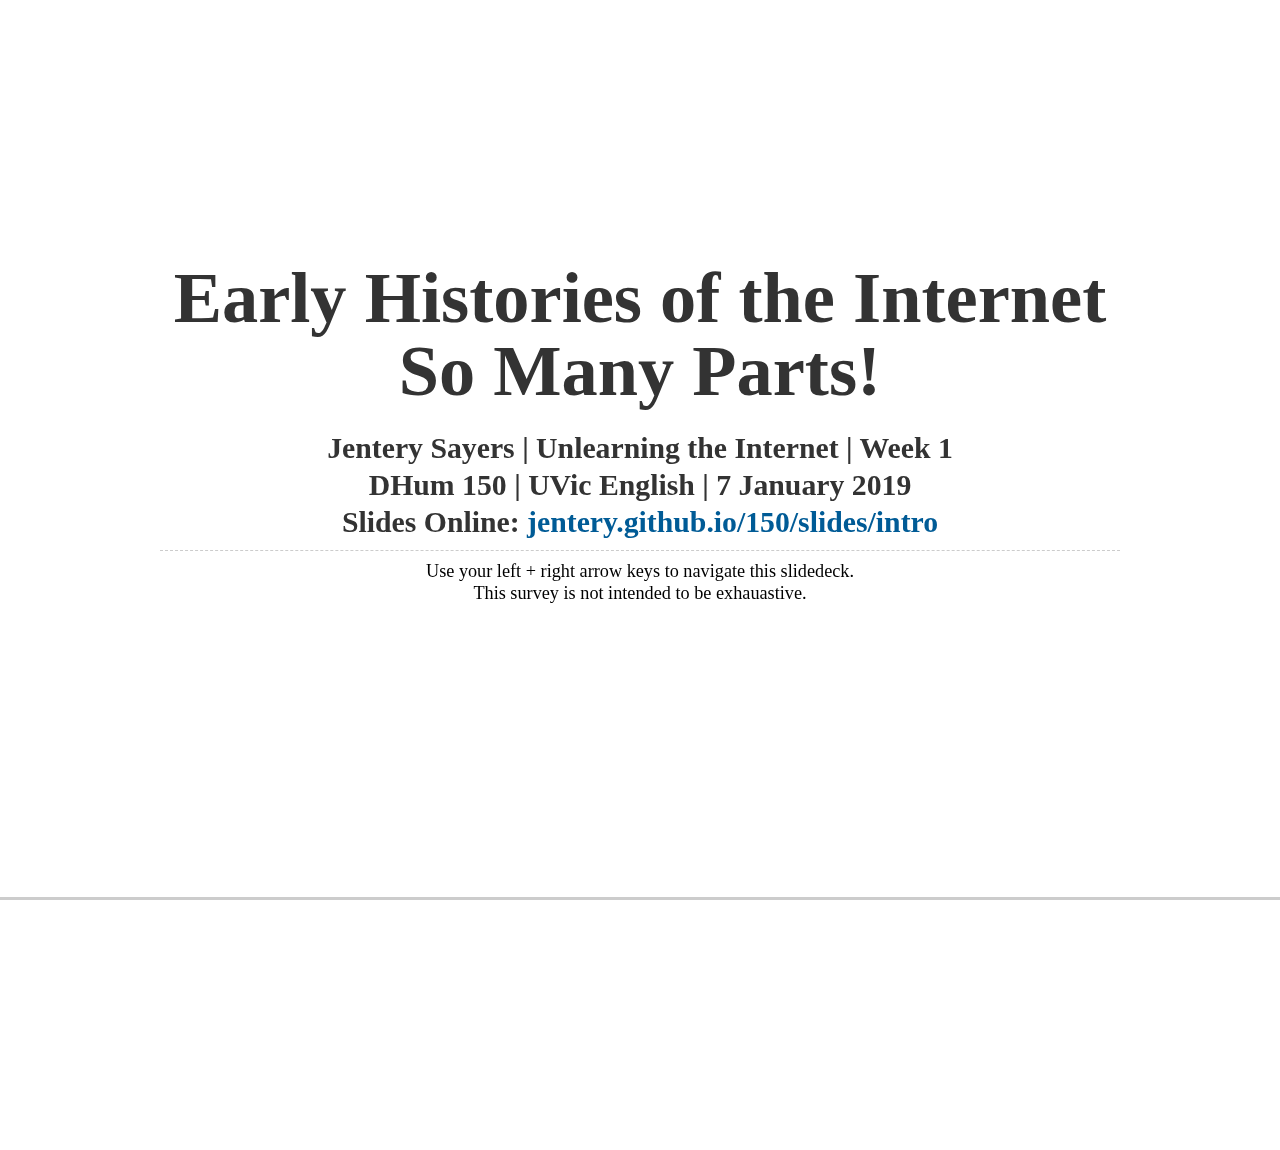
<file: slides/intro/index.html>
<!doctype html>
<html lang="en">
	<head>
		<meta http-equiv="content-type" content="text/html; charset=utf-8" />
		
		<!-- TITLE OF PRESENTATION -->
		<title>Histories of the Internet | Jentery Sayers</title>
		
		<!-- DESCRIPTION OF PRESENTATION  -->
		<meta name="description" content="Histories of the Internet, 7 January 2019">
		
		<!-- AUTHOR --> 
		<meta name="author" content="Jentery Sayers">
		
		<!-- RESPONSIVE DESIGN -->
		<meta name="apple-mobile-web-app-capable" content="yes" />
		<meta name="apple-mobile-web-app-status-bar-style" content="black-translucent" />
		<meta name="viewport" content="width=device-width, initial-scale=1.0, maximum-scale=1.0, user-scalable=no">
		
		<!-- CSS FOR THE FRAMEWORK -->
		<link rel="stylesheet" href="css/reveal.min.css">
		
		<!-- CSS FOR PRESENTATION CONTENT -->
		<link rel="stylesheet" href="css/theme.css" id="theme">
	
		<!-- CSS FOR SYNTAX HIGHLIGHTING -->
		<link rel="stylesheet" href="lib/css/zenburn.css">
	</head>
	
	<!-- BEGIN SLIDEDECK -->
	
	<body>
		<div class="reveal">
		<div class="slides">
		<!-- BEGIN SLIDES -->	

	<section id="title">
  	<h1>Early Histories of the Internet<br>So Many Parts!</h1>
  	<h3>Jentery Sayers | Unlearning the Internet | Week 1<br>DHum 150 | UVic English | 7 January 2019<br>Slides Online: <a href="http://jentery.github.io/150/slides/intro" target="_blank">jentery.github.io/150/slides/intro</a></h3>
  	<small>Use your left + right arrow keys to navigate this slidedeck.<br>This survey is not intended to be exhauastive.</small>
  	</section>	

    <section id="type">
    <h1>Movable Type (11th c.)</h1>
    <h3>Small, resuable clay blocks to set characters</h3>
    <p><iframe width="560" height="315" src="https://www.youtube.com/embed/SzHXXF0YLS8?start=48" frameborder="0" allow="accelerometer; autoplay; encrypted-media; gyroscope; picture-in-picture" allowfullscreen></iframe></p>
    <small>Video care of UNESCO</small>
    </section>

    <section id="press">
    <h1>Printing Press (15th c.)</h1>
    <h3>Gutenberg Press + Gutenberg Bible (ca. 1455)</h3>
      <p>"more books were published in the first fifty years following Gutenberg<br> than had been produced in the previous thousand years" (Donald Cardwell)</p>
    <p><iframe width="560" height="315" src="https://www.youtube.com/embed/ksLaBnZVRnM?start=115" frameborder="0" allow="accelerometer; autoplay; encrypted-media; gyroscope; picture-in-picture" allowfullscreen></iframe></p>
    <small>Video care of Zac Richins</small>
    </section> 

    <section id="automata">
    <h1>Automata</h1>
    <h3>self-operating machines especially popular<br>during the 18th and 19th c.</h3>
    <p><iframe width="560" height="315" src="https://www.youtube.com/embed/bY_wfKVjuJM?start=79" frameborder="0" allow="accelerometer; autoplay; encrypted-media; gyroscope; picture-in-picture" allowfullscreen></iframe></p>
    <small>Video care of the BBC</small>
    </section> 

    <section id="steam">
    <h1>Steam Engines (18th c.)</h1>
    <h3>mechanical work driven by steam pressure, pistons, and cylinders</h3>
    <p><iframe width="560" height="315" src="https://www.youtube.com/embed/2mIKG_g6XC0?start=27" frameborder="0" allow="accelerometer; autoplay; encrypted-media; gyroscope; picture-in-picture" allowfullscreen></iframe></p>
    <small>Video care of the BBC</small>
    </section> 

    <section id="engine">
    <h1>Mechanical Digital Computer (19th c.)</h1>
    <h3>an analytical engine fed binary code on punched cards</h3>
    <p><iframe src="https://player.vimeo.com/video/217075792#t=0m47s?title=0&byline=0&portrait=0" width="640" height="360" frameborder="0" webkitallowfullscreen mozallowfullscreen allowfullscreen></iframe>
    <small>Video care of Bucks New Uni.</small>
    </section> 

    <section id="telegraph">
    <h1>Telegraph Network (19th c.)</h1>
    <h3>transmit messages across distance through infrastructure</h3>
    <p><iframe width="560" height="315" src="https://www.youtube.com/embed/dRnwT3O7cWQ?start=52" frameborder="0" allow="accelerometer; autoplay; encrypted-media; gyroscope; picture-in-picture" allowfullscreen></iframe>
    <small>Video care of Library of Congress Prelinger Archive</small>
    </section>

    <section id="others">
    <h1>Other Parts to Consider</h1>
    <h3>Railroads, Factories, Jacquard Looms, Phonography, Photography, Moving Images, Film, Radio, Magazines, and ...?</h3> 
    <small>Thanks! Return to the <a href="https://jentery.github.io/150/">course website</a>.</small>
    </section> 

<!--
    <section id="cybernetics" data-background="images/anderson.png">
    <h1>Cybernetics (DATE)</h1>
    <small>Image care of</small>
    </section>

    <section id="mainframe" data-background="images/anderson.png">
    <h1>Mainframe Computing (DATE)</h1>
    <small>Image care of</small>
    </section>

    <section id="ai" data-background="images/anderson.png">
    <h1>Artificial Intelligence (DATE)</h1>
    <small>Image care of</small>
    </section>

    <section id="software" data-background="images/anderson.png">
    <h1>Software (DATE)</h1>
    <small>Image care of</small>
    </section>

    <section id="videogames" data-background="images/anderson.png">
    <h1>Videogames (DATE)</h1>
    <small>Image care of</small>
    </section>

    <section id="arpa" data-background="images/anderson.png">
    <h1>ARPANet (DATE)</h1>
    <small>Image care of</small>
    </section>

    <section id="personalcomputing" data-background="images/anderson.png">
    <h1>Personal Computing (DATE)</h1>
    <small>Image care of</small>
    </section> 

    <section id="theweb" data-background="images/anderson.png">
    <h1>The Web (DATE)</h1>
    <small>Image care of</small>
    </section> 

    <section id="mobile" data-background="images/anderson.png">
    <h1>Mobile Phone (DATE)</h1>
    <small>Image care of</small>
    </section>

    <section id="email" data-background="images/anderson.png">
    <h1>Email (DATE)</h1>
    <small>Image care of</small>
    </section>

    <section id="listserv" data-background="images/anderson.png">
    <h1>Listserv (DATE)</h1>
    <small>Image care of</small>
    </section> 

    <section id="chatspaces" data-background="images/anderson.png">
    <h1>First Chat Space (DATE)</h1>
    <small>Image care of</small>
    </section> 

    <section id="privitization" data-background="images/anderson.png">
    <h1>Privitization (DATE)</h1>
    <small>Image care of</small>
    </section>

  -->


		<!-- Close slides div-->
		</div>
		<!-- END SLIDES--> 
		
		<!-- BEGIN TRANSITION AND NAVIGATION STYLES / FEATURES --> 
		
	<!-- initialize reveal.js + related javascripts --> 
	
	<script src="lib/js/head.min.js"></script>
	<script src="js/reveal.min.js"></script>
	<script>			
	Reveal.initialize({
        
    // Display controls in the bottom right corner
    controls: false,

    // Display a presentation progress bar
    progress: true,

    // Push each slide change to the browser history
    history: true,

    // Enable keyboard shortcuts for navigation
    keyboard: true,

    // Enable touch events for navigation
    touch: true,
    
    // Enable an annoying rollover effect for links 
    rollingLinks: false,

    // Enable the slide overview mode
    overview: true,

    // Vertical centering of slides
    center: true,

    // Loop the presentation
    loop: false,

    // Change the presentation direction to be RTL
    rtl: false,

    // Number of milliseconds between automatically proceeding to the next slide, disabled when set to 0, this value can be overwritten by using a data-autoslide attribute on your slides
    autoSlide: 0,

    // Enable slide navigation via mouse wheel
    mouseWheel: false,

    // Transition style
    transition: 'none', // default/cube/page/concave/zoom/linear/fade/none

    // Transition speed
    transitionSpeed: 'fast', // default/fast/slow

    // Transition style for full page backgrounds
    backgroundTransition: 'none', // default/linear/none
        
    // Optional libraries used to extend reveal.js | affords syntax highlighting + editing, zoom, speaker notes, and markdown
		dependencies: [
		{ src: 'lib/js/classList.js', condition: function() { return !document.body.classList; } },
		{ src: 'plugin/markdown/marked.js', condition: function() { return !!document.querySelector( '[data-markdown]' ); } },
		{ src: 'plugin/markdown/markdown.js', condition: function() { return !!document.querySelector( '[data-markdown]' ); } },
		{ src: 'plugin/highlight/highlight.js', async: true, callback: function() { hljs.initHighlightingOnLoad(); } },
		{ src: 'plugin/zoom-js/zoom.js', async: true, condition: function() { return !!document.body.classList; } },
		{ src: 'plugin/notes/notes.js', async: true, condition: function() { return !!document.body.classList; } }
		]
			});
	</script>	
	</body>
	<!-- END SLIDEDECK--> 	
</html>
</file>
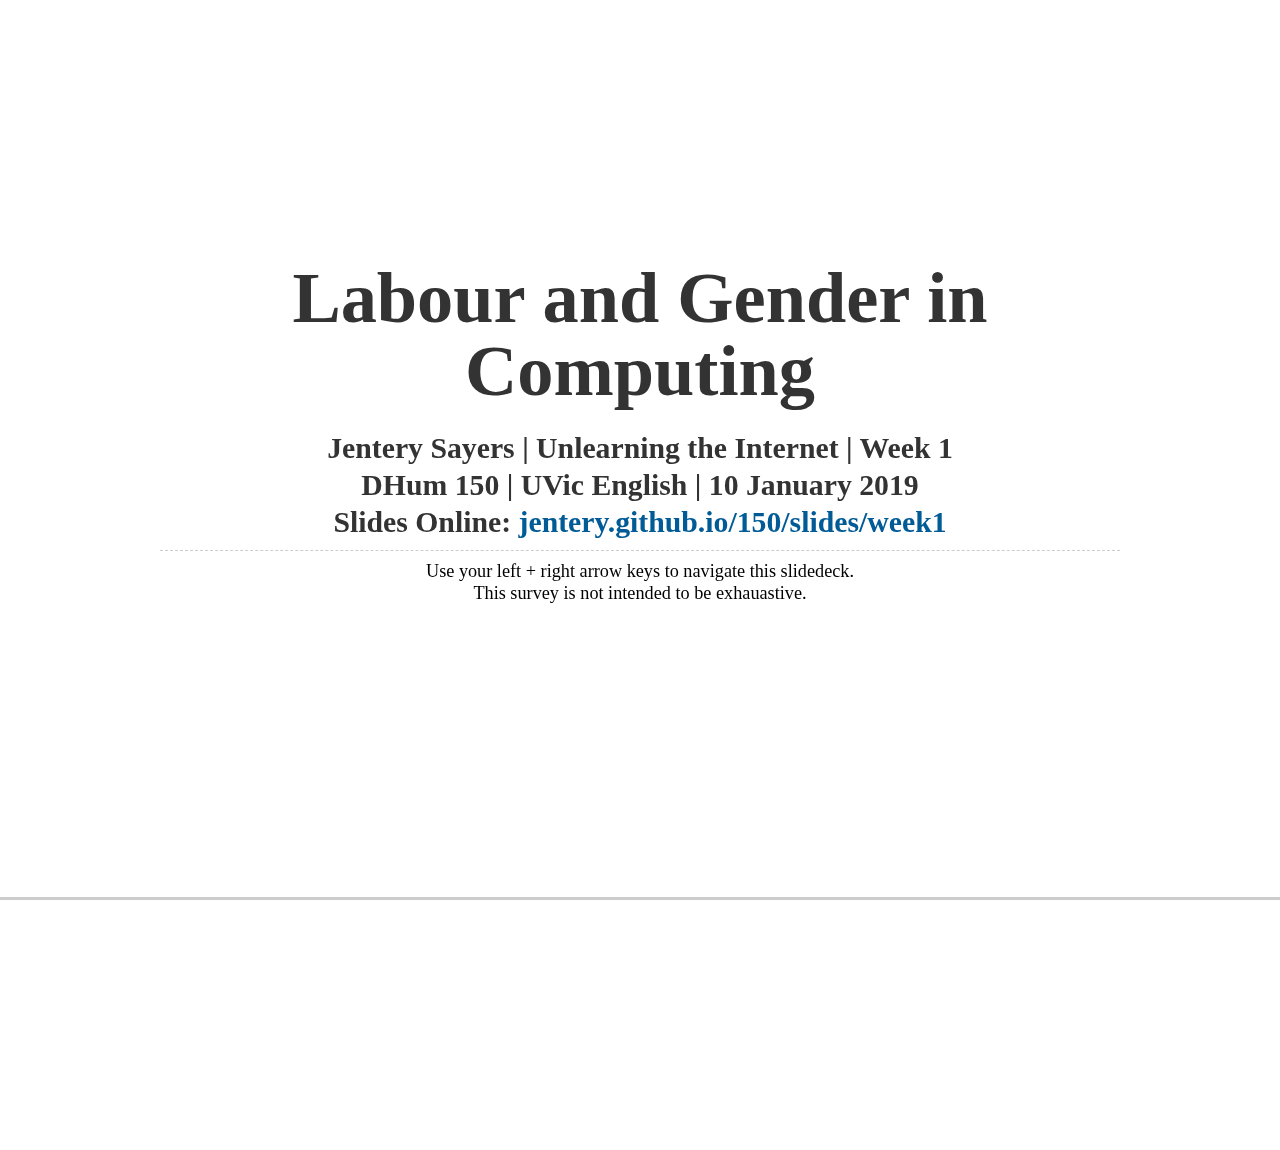
<file: slides/week1/index.html>
<!doctype html>
<html lang="en">
	<head>
		<meta http-equiv="content-type" content="text/html; charset=utf-8" />
		
		<!-- TITLE OF PRESENTATION -->
		<title>Labour and Gender in Computing | Jentery Sayers</title>
		
		<!-- DESCRIPTION OF PRESENTATION  -->
		<meta name="description" content="Labour and Gender in Computing, 10 January 2019">
		
		<!-- AUTHOR --> 
		<meta name="author" content="Jentery Sayers">
		
		<!-- RESPONSIVE DESIGN -->
		<meta name="apple-mobile-web-app-capable" content="yes" />
		<meta name="apple-mobile-web-app-status-bar-style" content="black-translucent" />
		<meta name="viewport" content="width=device-width, initial-scale=1.0, maximum-scale=1.0, user-scalable=no">
		
		<!-- CSS FOR THE FRAMEWORK -->
		<link rel="stylesheet" href="css/reveal.min.css">
		
		<!-- CSS FOR PRESENTATION CONTENT -->
		<link rel="stylesheet" href="css/theme.css" id="theme">
	
		<!-- CSS FOR SYNTAX HIGHLIGHTING -->
		<link rel="stylesheet" href="lib/css/zenburn.css">
	</head>
	
	<!-- BEGIN SLIDEDECK -->
	
	<body>
		<div class="reveal">
		<div class="slides">
		<!-- BEGIN SLIDES -->	

	<section id="title">
  	<h1>Labour and Gender in Computing</h1>
  	<h3>Jentery Sayers | Unlearning the Internet | Week 1<br>DHum 150 | UVic English | 10 January 2019<br>Slides Online: <a href="http://jentery.github.io/150/slides/week1" target="_blank">jentery.github.io/150/slides/week1</a></h3>
  	<small>Use your left + right arrow keys to navigate this slidedeck.<br>This survey is not intended to be exhauastive.</small>
  	</section>

    <section id="disclaimers">
    <h1>Important Considerations</h1>
    <h3>"Firsts" are important<br>
        But "firsts" can be difficult to determine<br>
        And "firsts" tend to motivate a lot of clickbait<br>
        Gender is not binary<br>
        Labour is difficult to trace and historicize</h3>
    </section>	

    <section id="ada">
    <h1>Ada Augusta,<br>Countess of Lovelace</h1>
    <h3>articulated core elements of computer languages and<br>fundamental concepts of computer programming<br>but her work was practically ignored for ~100 years</h3>
    <p>"The Analytical Engine has no pretensions whatever to originate anything. It can do whatever we know how to order it to perform. It can follow analysis; but it has no power of anticipating any analytical relations or truths. Its province is to assist us in making available what we are already acquainted with. This it is calculated to effect primarily and chiefly of course, through its executive faculties; but it is likely to exert an indirect and reciprocal influence on science itself in another manner. For, in so distributing and combining the truths and the formulæ of analysis, that they may become most easily and rapidly amenable to the mechanical combinations of the engine, the relations and the nature of many subjects in that science are necessarily thrown into new lights, and more profoundly investigated." (published note "G," October 1842)</p>
    <small>Read <a href="http://www.fourmilab.ch/babbage/sketch.html" target="_blank">Lovelace's notes</a> (they appear after her translation)</small>
    </section>

    <section id="eniac">
        <h1>ENIAC Programmers</h1>
        <h3>Frances Bilas Spence, Jean Jennings Bartik, Marlyn Wescoff Meltzer, Kathleen McNulty Mauchly Antonelli, Frances Elizabeth Holberton, and Ruth Lichterman Teitelbaum in 1940s</h3>
        <h3>first software application, first sort routines, and<br>first computer programming instructors<br>but contributions mostly ignored until 1980s</h3>
        <p>For more, see <a href="https://vimeo.com/ondemand/eniac6" target="_blank"><em>The Computers</em></a> (a documentary)</p>
        <small>Trailer care of the ENIAC Programmers Project</small>
    </section>

    <section id="worsley">
    <h1>Early Doctorates Involving<br>Modern Computers</h1>
    <h3>Beatrice "Trixie" Worsley</h3>
    <h3>1952: PhD in mathematical physics from Cambridge<br>also one of Canada's first computer scientists,<br>who worked on one of the first compilers (Transcode)<br>for one of Canada's first electronic computers (FERUT)</h3>
    <h3>mostly ignored by historical accounts and search engines (e.g., <a href="https://cacm.acm.org/blogs/blog-cacm/159591-who-earned-first-computer-science-ph-d/fulltext" target="_blank">ACM</a>)<br>
    lack of recognition and also promoted late during her career</h3>
    <small>More from <a href="https://www.utoronto.ca/news/honouring-canadas-first-female-computer-scientist-u-ts-trixie-worsley">U of T News</a></small>
    </section>

    <section id="hidden">
    <h1>Hidden Human Computers</h1>
    <h3>11 black women who worked for NASA (1950s)</h3>
    <h3>Contributions ignored due to segregation and racism<br>
    absent from <em>Hidden Figures</em> (film) and mostly from search engines</h3>
    <iframe src="https://player.vimeo.com/video/195655453?title=0&byline=0&portrait=0" width="640" height="360" frameborder="0" webkitallowfullscreen mozallowfullscreen allowfullscreen></iframe>
    <small>Video care of Duchess Harris and <a href="http://omeka.macalester.edu/humancomputerproject/" target="_blank">Human Computers</a> project</small>
    </section>

    <section id="fairchild">
    <h1>Navajo Contributions to<br>Circuit Manufacturing</h1>
    <h3>absent from official histories of Silicon Valley<br>protestors from American Indian Movement helped to<br>shut down the plant in 1975 due to poor labour conditions</h3>
    <p>"I learned that from 1965-1975 the Fairchild Corporation’s Semiconductor Division operated a large integrated circuit manufacturing plant in Shiprock, New Mexico, on a Navajo reservation. During this time the corporation was the largest private employer of Indian workers in the U.S. The circuits that the almost entirely female Navajo workers produced were used in devices such as calculators, missile guidance systems, and other early computing devices." (Lisa Nakamura) 
    <small>Quote of Nakamura from the <a href="https://www.computerhistory.org/atchm/indigenous-circuits/" target="_blank">Computer History Museum</a></small>
    </section>

    <section id="conway">
    <h1>Lynn Conway Fired by<br>IBM in 1968</h1>
    <h3>key contributions to chip design and computer processing<br>
    fired by IBM during gender transition</h3>
    <h3>no expression of regret or official apology from IBM</h3>
    <h3>later received multiple awards, including Computer Pioneer Award, IEEE Computer Society, 2009, and an honorary doctorate from UVic</h3>
    <small>See Conway's <a href="http://ai.eecs.umich.edu/people/conway/ACS/IBM/IBM-Interactions.html" target="_blank">letter to IBM and related essay</a></small>
    </section>

    <section id="powers">
    <h1>"Powers Girl" Ad</h1>
    <img src="powersad.jpg" />
    <small>Image care of Marie Hicks.<br>Return to the <a href="https://jentery.github.io/150/">course website</a>.</small>
    </section> 

		<!-- Close slides div-->
		</div>
		<!-- END SLIDES--> 
		
		<!-- BEGIN TRANSITION AND NAVIGATION STYLES / FEATURES --> 
		
	<!-- initialize reveal.js + related javascripts --> 
	
	<script src="lib/js/head.min.js"></script>
	<script src="js/reveal.min.js"></script>
	<script>			
	Reveal.initialize({
        
    // Display controls in the bottom right corner
    controls: false,

    // Display a presentation progress bar
    progress: true,

    // Push each slide change to the browser history
    history: true,

    // Enable keyboard shortcuts for navigation
    keyboard: true,

    // Enable touch events for navigation
    touch: true,
    
    // Enable an annoying rollover effect for links 
    rollingLinks: false,

    // Enable the slide overview mode
    overview: true,

    // Vertical centering of slides
    center: true,

    // Loop the presentation
    loop: false,

    // Change the presentation direction to be RTL
    rtl: false,

    // Number of milliseconds between automatically proceeding to the next slide, disabled when set to 0, this value can be overwritten by using a data-autoslide attribute on your slides
    autoSlide: 0,

    // Enable slide navigation via mouse wheel
    mouseWheel: false,

    // Transition style
    transition: 'none', // default/cube/page/concave/zoom/linear/fade/none

    // Transition speed
    transitionSpeed: 'fast', // default/fast/slow

    // Transition style for full page backgrounds
    backgroundTransition: 'none', // default/linear/none
        
    // Optional libraries used to extend reveal.js | affords syntax highlighting + editing, zoom, speaker notes, and markdown
		dependencies: [
		{ src: 'lib/js/classList.js', condition: function() { return !document.body.classList; } },
		{ src: 'plugin/markdown/marked.js', condition: function() { return !!document.querySelector( '[data-markdown]' ); } },
		{ src: 'plugin/markdown/markdown.js', condition: function() { return !!document.querySelector( '[data-markdown]' ); } },
		{ src: 'plugin/highlight/highlight.js', async: true, callback: function() { hljs.initHighlightingOnLoad(); } },
		{ src: 'plugin/zoom-js/zoom.js', async: true, condition: function() { return !!document.body.classList; } },
		{ src: 'plugin/notes/notes.js', async: true, condition: function() { return !!document.body.classList; } }
		]
			});
	</script>	
	</body>
	<!-- END SLIDEDECK--> 	
</html>
</file>
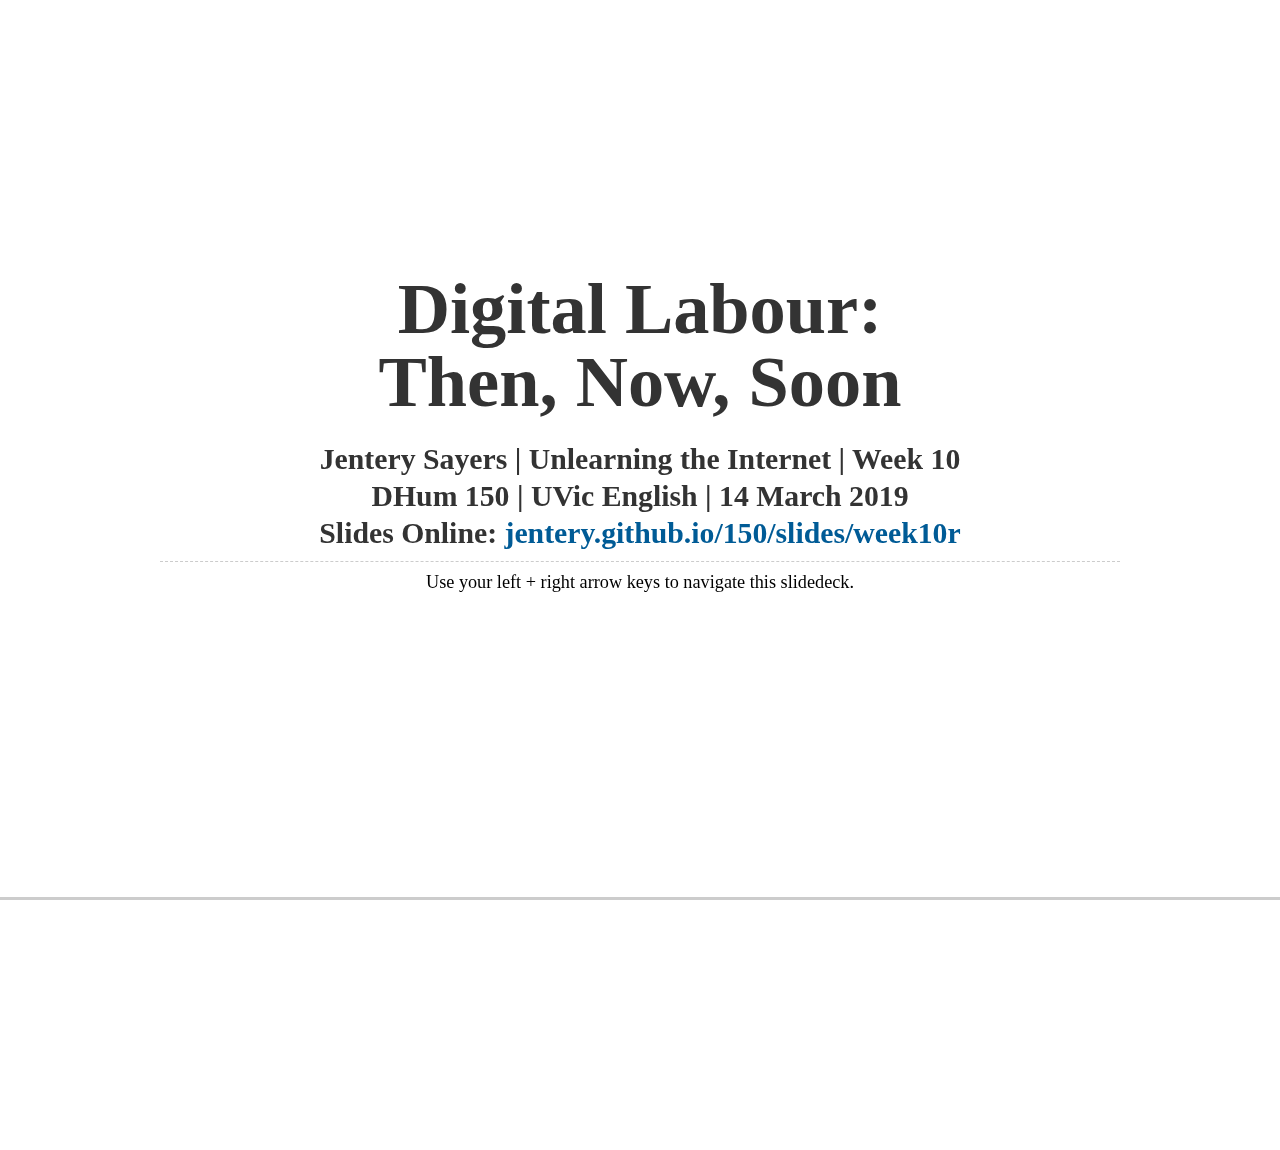
<file: slides/week10r/index.html>
<!doctype html>
<html lang="en">
	<head>
		<meta http-equiv="content-type" content="text/html; charset=utf-8" />
		
		<!-- TITLE OF PRESENTATION -->
		<title>Digital Labour: Then, Now, and Soon</title>
		
		<!-- DESCRIPTION OF PRESENTATION  -->
		<meta name="description" content="Digital Labour: Then, Now, and Soon, 14 March 2019">
		
		<!-- AUTHOR --> 
		<meta name="author" content="Jentery Sayers">
		
		<!-- RESPONSIVE DESIGN -->
		<meta name="apple-mobile-web-app-capable" content="yes" />
		<meta name="apple-mobile-web-app-status-bar-style" content="black-translucent" />
		<meta name="viewport" content="width=device-width, initial-scale=1.0, maximum-scale=1.0, user-scalable=no">
		
		<!-- CSS FOR THE FRAMEWORK -->
		<link rel="stylesheet" href="css/reveal.min.css">
		
		<!-- CSS FOR PRESENTATION CONTENT -->
		<link rel="stylesheet" href="css/theme.css" id="theme">
	
		<!-- CSS FOR SYNTAX HIGHLIGHTING -->
		<link rel="stylesheet" href="lib/css/zenburn.css">
	</head>
	
	<!-- BEGIN SLIDEDECK -->
	
	<body>
		<div class="reveal">
		<div class="slides">
		<!-- BEGIN SLIDES -->	

	<section id="public">
  	<h1>Digital Labour:<br>Then, Now, Soon</h1>
  	<h3>Jentery Sayers | Unlearning the Internet | Week 10<br>DHum 150 | UVic English | 14 March 2019<br>Slides Online: <a href="http://jentery.github.io/150/slides/week10r" target="_blank">jentery.github.io/150/slides/week10r</a></h3>
  	<small>Use your left + right arrow keys to navigate this slidedeck.</small>
  	</section>

    <section id="sensual">
      <h1>Let's Start with<br>Sensual Labour</h1>
      <h3>To look, to listen, to read . . .<br>
      Is to labour</h3>
      <h3>Since industrial capitalism,<br>Technologies discipline perception<br>
      <em>And</em> render it productive of value.<br>
      Consider, e.g., how screens train eyes.</h3>
    </section>

    <section id="attention">
      <h1>Early Attention Economics</h1>
      <h3>Attention is a commodity.<br>
      How to capture it?<br>
      How to measure it?<br>
      How to structure content around it?</h3>
    </section>

    <section id="neilsen">
      <h1>Enter the Nielsen Ratings</h1>
      <h3>The Nielsen Radio Index, 1942</h3>
      <h3>The audimeter: paper tape records a group's listening habits</h3>
    </section>

    <section id="audimeter" data-background="audimeter.jpg" class="transparent">
    </section>

    <section id="today">
      <h1>Attention Economics Today</h1>
      <h3>Clicks, views, likes, subscriptions</h3>
      <h3>Recommendation engines:<br>"If you likev X, then you might also like Y"</h3>
      <h3>Attention becomes discrete (units), even though it ain't.</h3>
    </section>
 
    <section id="other">
      <h1>Digital Labour</h1>
      <h3>Usually unpaid<br>
        Internet is a factory and playground<br>
        Play is work, and work is gamified<br>
        "Immaterial": remote, online, disembodied<br>
        (But actually place-based and embodied)<br>
      Connected to services and "avatarial capital"</h3>
      <h3>Strength of weak ties:<br>successful social coordination through shared acquaintances,<br>not strong ties among friends</h3>
    <small>On strength of weak ties, see Mark Granovetter</small>
    </section>

    <section id="forms">
      <h1>Examples of Digital Labour</h1>
      <h3>Content moderation<br>
        Sharing (sharing economy)<br>
        Labour brokering<br>
      Gigs (gig economy)</h3>
      <h3><br>But to what effects, y'all?<br>How do you feel about it?</h3>
    </section>

    <section id="goldfarming">
      <h1>Goldfarming</h1>
      <p><iframe width="560" height="315" src="https://www.youtube.com/embed/q3cmCKjPLR8?start=108" frameborder="0" allow="accelerometer; autoplay; encrypted-media; gyroscope; picture-in-picture" allowfullscreen></iframe></p>
      <small>Film by Ge Jin</small>
    </section>

      <section id="goldmore">
        <h1>Goldfarming Cont.</h1>
        <p><iframe width="560" height="315" src="https://www.youtube.com/embed/kCXZNA74iIo?start=406" frameborder="0" allow="accelerometer; autoplay; encrypted-media; gyroscope; picture-in-picture" allowfullscreen></iframe></p>
        <small>Film by Ge Jin<br>On avatarial capital, see Castronova and Nakamura</small>
      </section>

    <section id="avatarial" data-background="avatarial.png" class="transparent">
    </section> 

    <section id="chess" data-background="turk.jpg" class="transparent"></section>

    <section id="amazon" data-background="amazon.png" class="transparent"></section>

    <section id="mturk">
      <h1>Amazon Mechanical Turk</h1>
      <h3>Crowdsourcing platform where businesses (called “requesters”) contract workers (called “workers”) to perform individual human intelligence tasks (called “HITs”) that computers either cannot perform or do not perform well.</h3>
      <h3>HITs are categorized into seven types of work: information finding,<br>verification and validation, interpretation and analysis, content creation, surveys, content access, and research.</h3>
    </section>

    <section id="moreturk">
      <h1>AMT Cont.</h1>
      <h3>Some HITs require qualifications, which are determined for each worker by the AMT’s HITs assessment system.</h3>
      <h3>AMT qualifications are based on HITs abandoned (tasks accepted but not completed in time), approved (task results approved by requesters),<br>rejected (task results not approved by requesters), and returned (tasks accepted but left unanswered).</h3>
      <h3>Approved HITs earn “rewards” corresponding with U.S. dollars.</h3>
      <h3>Median hourly wage is ~$2 per hour, with only 4% of AMT workers<br>earning more than $7.25 (the U.S. minimum wage) per hour.</h3>
      <small>For a task-level analysis of AMT, see  Hara et al. 2018.</small>
    </section>

     <section id="moreamazon" data-background="amazon.png" class="transparent"></section>

     <section id="questions">
      <h1>Prompts for Your Log</h1>
      <h3>Explain why the AMT’s HITs system is a form of digital labour.</h3>
      <h3>Describe how workers accumulate “avatarial capital” through AMT’s qualifications mechanism.</h3>
      <h3>Detail at least one important AMT activity for which AMT workers are not or may not be compensated.</h3>
       <small>Return to the <a href="https://jentery.github.io/150/">course website</a>.</small>
    </section>

		<!-- Close slides div-->
		</div>
		<!-- END SLIDES--> 
		
		<!-- BEGIN TRANSITION AND NAVIGATION STYLES / FEATURES --> 
		
	<!-- initialize reveal.js + related javascripts --> 
	
	<script src="lib/js/head.min.js"></script>
	<script src="js/reveal.min.js"></script>
	<script>			
	Reveal.initialize({
        
    // Display controls in the bottom right corner
    controls: false,

    // Display a presentation progress bar
    progress: true,

    // Push each slide change to the browser history
    history: true,

    // Enable keyboard shortcuts for navigation
    keyboard: true,

    // Enable touch events for navigation
    touch: true,
    
    // Enable an annoying rollover effect for links 
    rollingLinks: false,

    // Enable the slide overview mode
    overview: true,

    // Vertical centering of slides
    center: true,

    // Loop the presentation
    loop: false,

    // Change the presentation direction to be RTL
    rtl: false,

    // Number of milliseconds between automatically proceeding to the next slide, disabled when set to 0, this value can be overwritten by using a data-autoslide attribute on your slides
    autoSlide: 0,

    // Enable slide navigation via mouse wheel
    mouseWheel: false,

    // Transition style
    transition: 'none', // default/cube/page/concave/zoom/linear/fade/none

    // Transition speed
    transitionSpeed: 'fast', // default/fast/slow

    // Transition style for full page backgrounds
    backgroundTransition: 'none', // default/linear/none
        
    // Optional libraries used to extend reveal.js | affords syntax highlighting + editing, zoom, speaker notes, and markdown
		dependencies: [
		{ src: 'lib/js/classList.js', condition: function() { return !document.body.classList; } },
		{ src: 'plugin/markdown/marked.js', condition: function() { return !!document.querySelector( '[data-markdown]' ); } },
		{ src: 'plugin/markdown/markdown.js', condition: function() { return !!document.querySelector( '[data-markdown]' ); } },
		{ src: 'plugin/highlight/highlight.js', async: true, callback: function() { hljs.initHighlightingOnLoad(); } },
		{ src: 'plugin/zoom-js/zoom.js', async: true, condition: function() { return !!document.body.classList; } },
		{ src: 'plugin/notes/notes.js', async: true, condition: function() { return !!document.body.classList; } }
		]
			});
	</script>	
	</body>
	<!-- END SLIDEDECK--> 	
</html>
</file>
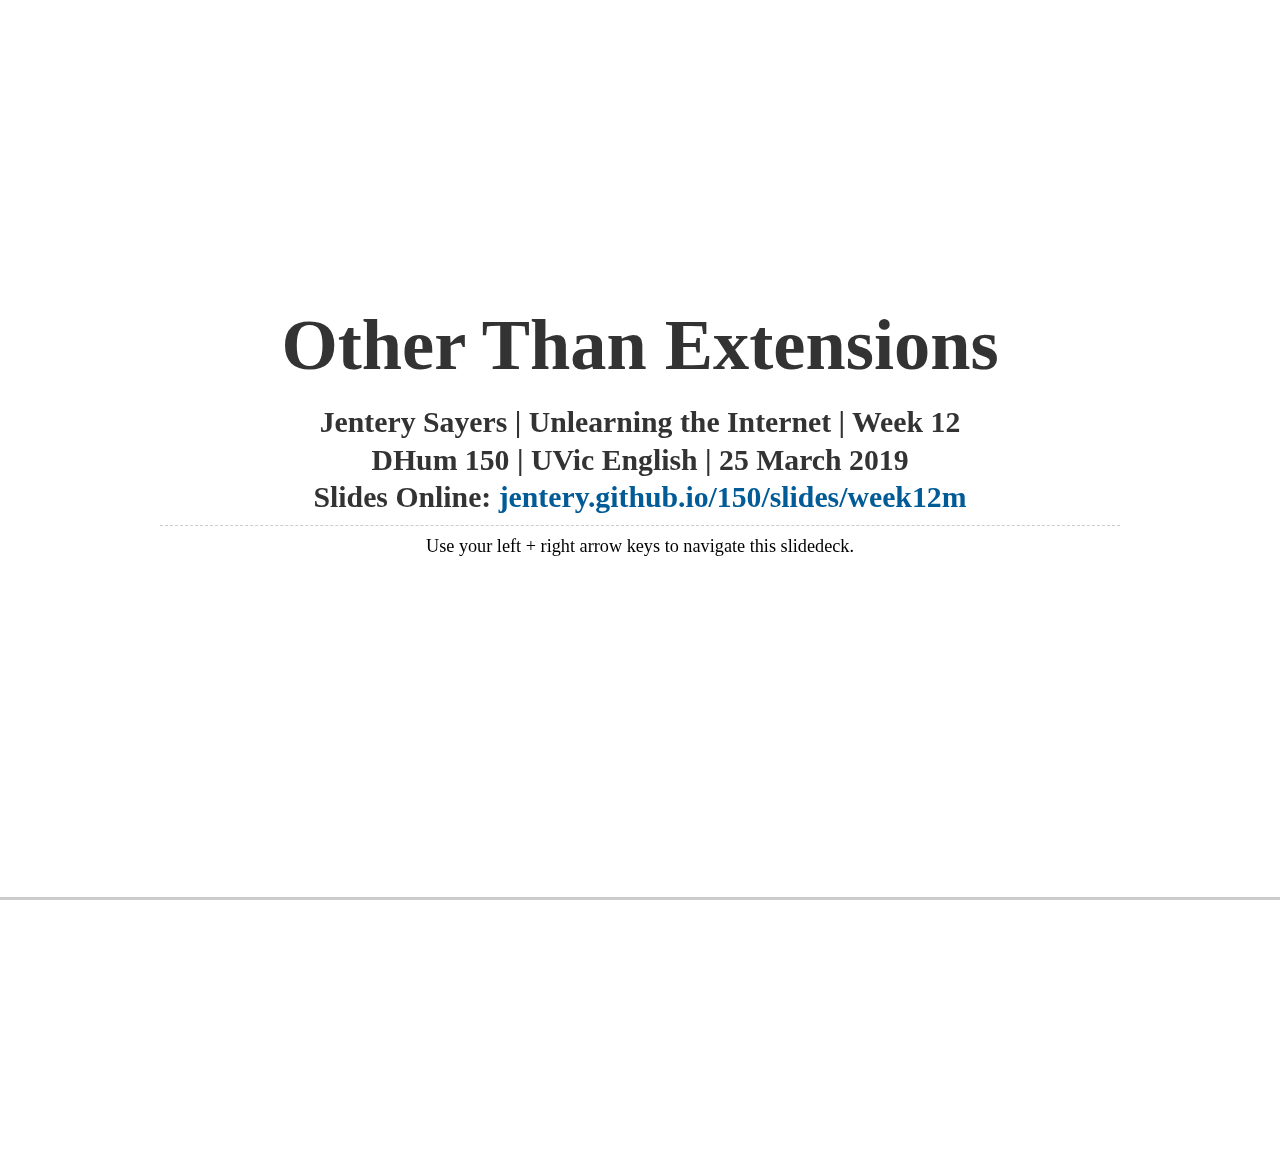
<file: slides/week12m/index.html>
<!doctype html>
<html lang="en">
	<head>
		<meta http-equiv="content-type" content="text/html; charset=utf-8" />
		
		<!-- TITLE OF PRESENTATION -->
		<title>Other Than Extensions</title>
		
		<!-- DESCRIPTION OF PRESENTATION  -->
		<meta name="description" content="Other Than Extensions, 25 March 2019">
		
		<!-- AUTHOR --> 
		<meta name="author" content="Jentery Sayers">
		
		<!-- RESPONSIVE DESIGN -->
		<meta name="apple-mobile-web-app-capable" content="yes" />
		<meta name="apple-mobile-web-app-status-bar-style" content="black-translucent" />
		<meta name="viewport" content="width=device-width, initial-scale=1.0, maximum-scale=1.0, user-scalable=no">
		
		<!-- CSS FOR THE FRAMEWORK -->
		<link rel="stylesheet" href="css/reveal.min.css">
		
		<!-- CSS FOR PRESENTATION CONTENT -->
		<link rel="stylesheet" href="css/theme.css" id="theme">
	
		<!-- CSS FOR SYNTAX HIGHLIGHTING -->
		<link rel="stylesheet" href="lib/css/zenburn.css">
	</head>
	
	<!-- BEGIN SLIDEDECK -->
	
	<body>
		<div class="reveal">
		<div class="slides">
		<!-- BEGIN SLIDES -->	

	<section id="title">
  	<h1>Other Than Extensions</h1>
  	<h3>Jentery Sayers | Unlearning the Internet | Week 12<br>DHum 150 | UVic English | 25 March 2019<br>Slides Online: <a href="http://jentery.github.io/150/slides/week12m" target="_blank">jentery.github.io/150/slides/week12m</a></h3>
  	<small>Use your left + right arrow keys to navigate this slidedeck.</small>
  	</section>

  	<section id="extension">
  	<h1>Technology as<br>Extension of Man</h1>
  	<h3>An idea popularized by Marshall McLuhan (1964)</h3>
  	<h3>But what does it imply?</h3>
  	</section>

  	<section id="definitions">
  	<h1>The Implications of "Extension"</h1>
  	<h3>Tech starts with humans (as reference point)<br>
  		Tech compensates for human lack (fetish)<br>
  		Tech is modeled on human bodies (norming)<br>
  		Tech is narcissistic (an image of us)<br>
  		Tech is gendered power + masculine culture<br>
  		Tech is a closed system (before electricity)<br>
  		Tech is a single field of experience (after electricity)</h3>
  	<small>See McLuhan's <em>Understanding Media: The Extensions of Man</em> (1964)</small>
  	</section>

  	<section id="alternatives">
  	<h1>What Are Some<br>Counter-Examples?</h1>
  </section>

  	<section id="dobson">
  	<h1>Kelly Dobson's<br>"Machine Therapy"</h1>
  	<h3><em>Screambody</em></h3>
  	<p><iframe width="560" height="315" src="https://www.youtube.com/embed/Ta7rN5TeKzw" frameborder="0" allow="accelerometer; autoplay; encrypted-media; gyroscope; picture-in-picture" allowfullscreen></iframe></p>
  </section>

  	<section id="blendie">
  	<h1>Kelly Dobson's<br>"Machine Therapy"</h1>
  	<h3><em>Blendie</em></h3>
  	<p><iframe src="https://player.vimeo.com/video/18064109?color=3d96d2&title=0&byline=0&portrait=0?autoplay=1#t=10m16s" width="640" height="360" frameborder="0" webkitallowfullscreen mozallowfullscreen allowfullscreen></iframe></p>
  	</section>

  	<section id="omo">
  	<h1>Kelly Dobson's<br>"Machine Therapy"</h1>
  	<h3><em>Omo</em></h3>
  	<p><iframe src="https://player.vimeo.com/video/18064109?color=3d96d2&title=0&byline=0&portrait=0?autoplay=1#t=20m57s" width="640" height="360" frameborder="0" webkitallowfullscreen mozallowfullscreen allowfullscreen></iframe></p>
  	</section>

  	<section id="grandin">
  	<h1>Temple Grandin's<br>Therapeutic Devices</h1>
  	<h3><em>Squeeze Machine</em></h3>
  	</section>

  	<section id="diagram" data-background="grandin.png" class="transparent">
  	</section>

  	<section id="machinevid">
  	<h1>Temple Grandin's<br>Therapeutic Devices</h1>
  	<h3><em>Squeeze Machine</em></h3>
  	<p><iframe width="560" height="315" src="https://www.youtube.com/embed/lYB7uA_xVeo" frameborder="0" allow="accelerometer; autoplay; encrypted-media; gyroscope; picture-in-picture" allowfullscreen></iframe></p>
  	</section>

  	<section id="egs">
  	<h1>The Counter-Examples</h1>
  	<h3>Tech starts with affordances (not humans)<br>
  	Tech builds on relations (not lack)<br>
  	Tech without a default experience (not human bodies)<br>
  	Tech is play or vulnerability (not narcissus)<br>
  	Tech is a negotiation (not power)<br>
  	Tech is an interface (not open or closed)<br>
  	Assistive tech = innovation (Hendren)</h3> 
       <small>Return to the <a href="https://jentery.github.io/150/">course website</a>.</small>
    </section>

		<!-- Close slides div-->
		</div>
		<!-- END SLIDES--> 
		
		<!-- BEGIN TRANSITION AND NAVIGATION STYLES / FEATURES --> 
		
	<!-- initialize reveal.js + related javascripts --> 
	
	<script src="lib/js/head.min.js"></script>
	<script src="js/reveal.min.js"></script>
	<script>			
	Reveal.initialize({
        
    // Display controls in the bottom right corner
    controls: false,

    // Display a presentation progress bar
    progress: true,

    // Push each slide change to the browser history
    history: true,

    // Enable keyboard shortcuts for navigation
    keyboard: true,

    // Enable touch events for navigation
    touch: true,
    
    // Enable an annoying rollover effect for links 
    rollingLinks: false,

    // Enable the slide overview mode
    overview: true,

    // Vertical centering of slides
    center: true,

    // Loop the presentation
    loop: false,

    // Change the presentation direction to be RTL
    rtl: false,

    // Number of milliseconds between automatically proceeding to the next slide, disabled when set to 0, this value can be overwritten by using a data-autoslide attribute on your slides
    autoSlide: 0,

    // Enable slide navigation via mouse wheel
    mouseWheel: false,

    // Transition style
    transition: 'none', // default/cube/page/concave/zoom/linear/fade/none

    // Transition speed
    transitionSpeed: 'fast', // default/fast/slow

    // Transition style for full page backgrounds
    backgroundTransition: 'none', // default/linear/none
        
    // Optional libraries used to extend reveal.js | affords syntax highlighting + editing, zoom, speaker notes, and markdown
		dependencies: [
		{ src: 'lib/js/classList.js', condition: function() { return !document.body.classList; } },
		{ src: 'plugin/markdown/marked.js', condition: function() { return !!document.querySelector( '[data-markdown]' ); } },
		{ src: 'plugin/markdown/markdown.js', condition: function() { return !!document.querySelector( '[data-markdown]' ); } },
		{ src: 'plugin/highlight/highlight.js', async: true, callback: function() { hljs.initHighlightingOnLoad(); } },
		{ src: 'plugin/zoom-js/zoom.js', async: true, condition: function() { return !!document.body.classList; } },
		{ src: 'plugin/notes/notes.js', async: true, condition: function() { return !!document.body.classList; } }
		]
			});
	</script>	
	</body>
	<!-- END SLIDEDECK--> 	
</html>
</file>
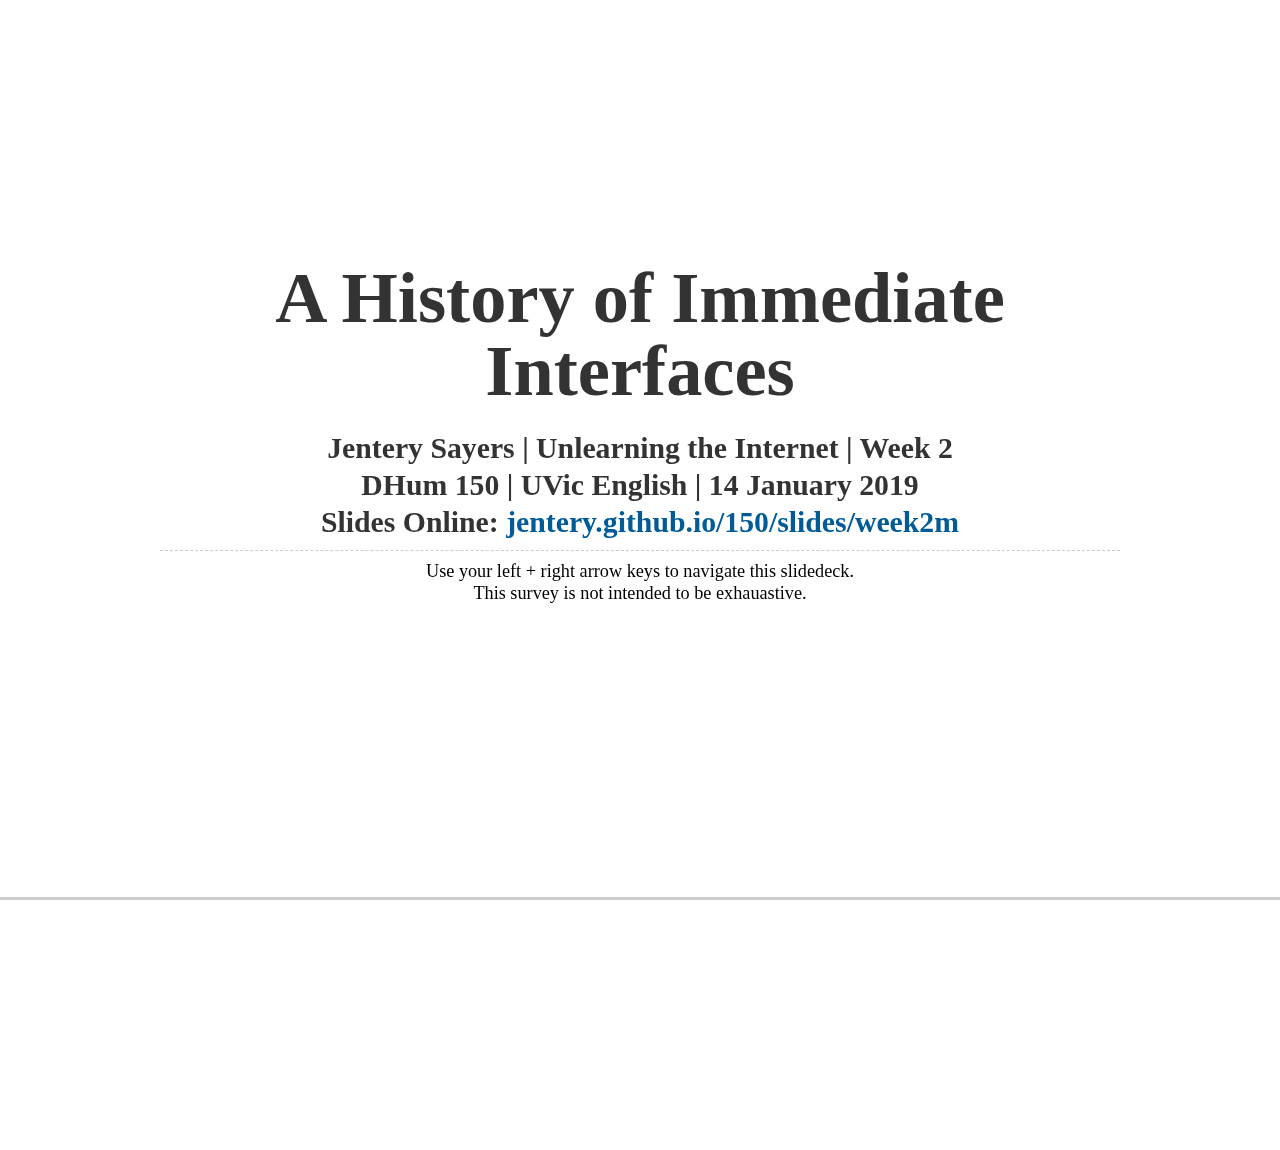
<file: slides/week2m/index.html>
<!doctype html>
<html lang="en">
	<head>
		<meta http-equiv="content-type" content="text/html; charset=utf-8" />
		
		<!-- TITLE OF PRESENTATION -->
		<title>A History of Immediate Interfaces | Jentery Sayers</title>
		
		<!-- DESCRIPTION OF PRESENTATION  -->
		<meta name="description" content="A History of Immediate Interfaces, 14 January 2019">
		
		<!-- AUTHOR --> 
		<meta name="author" content="Jentery Sayers">
		
		<!-- RESPONSIVE DESIGN -->
		<meta name="apple-mobile-web-app-capable" content="yes" />
		<meta name="apple-mobile-web-app-status-bar-style" content="black-translucent" />
		<meta name="viewport" content="width=device-width, initial-scale=1.0, maximum-scale=1.0, user-scalable=no">
		
		<!-- CSS FOR THE FRAMEWORK -->
		<link rel="stylesheet" href="css/reveal.min.css">
		
		<!-- CSS FOR PRESENTATION CONTENT -->
		<link rel="stylesheet" href="css/theme.css" id="theme">
	
		<!-- CSS FOR SYNTAX HIGHLIGHTING -->
		<link rel="stylesheet" href="lib/css/zenburn.css">
	</head>
	
	<!-- BEGIN SLIDEDECK -->
	
	<body>
		<div class="reveal">
		<div class="slides">
		<!-- BEGIN SLIDES -->	

	<section id="title">
  	<h1>A History of Immediate Interfaces</h1>
  	<h3>Jentery Sayers | Unlearning the Internet | Week 2<br>DHum 150 | UVic English | 14 January 2019<br>Slides Online: <a href="http://jentery.github.io/150/slides/week2m" target="_blank">jentery.github.io/150/slides/week2m</a></h3>
  	<small>Use your left + right arrow keys to navigate this slidedeck.<br>This survey is not intended to be exhauastive.</small>
  	</section>

  	<section id="ahem">
  	<h1>Some Stuff to Remember</h1>
  	<h3>Spoiler: no interface is immediate.<br>
  	Yet immediacy is often a design goal or consumer desire.<br>
  	Software is a thing (see <a href="https://medium.com/@mkirschenbaum/software-its-a-thing-a550448d0ed3" target="_blank">Kirschenbaum</a>).<br>
  But interfaces are not things</h3>
  	</section>

  	<section id="fluid">
  	<h1>Correction Fluid</h1>
  	<h3>Central to writing interfaces<br>
  	Bette Nesmith Graham (1951)<br>
  	"Mistake Out" / "Liquid Paper"<br>
  	"Toggle" between discrete acts of writing and editing/correcting</h3>
  	<p><iframe width="560" height="315" src="https://www.youtube.com/embed/eCU_lu9R5qQ" frameborder="0" allow="accelerometer; autoplay; encrypted-media; gyroscope; picture-in-picture" allowfullscreen></iframe></p>
  	<small>For more, see this <a href="https://www.nytimes.com/2018/07/11/obituaries/bette-nesmith-graham-liquid-paper.html" target="_blank"><em>NY Times</em></a> article by Andrew Chow | Video care of "Internet Lurker"</small>
  </section>

 	<section id="mode">
 	<h1>"Mode" in Software</h1>
 	<h3>Jef Raskin (Macintosh project, 1979)<br>
 	<em>gesture</em>: sequence of actions completed automatically once set in motion<br>
 	"the" (experienced typist) vs. "t-h-e" (new typist)<br>
 	<em>chunking</em>: when many actions become one<br>
 	<em>mode</em>: how an interface changes output of a gesture (e.g., caps lock, insert / overwrite, vibrate, airplane, view / edit, paint / select)<br>
 	problem is <em>mode error</em> (unknown state change or focus stealing), such as #&%!#$& when caps are locked or aggressive popups</h3>
 	<small>Read Jef Raskin's <a href="http://voyager.library.uvic.ca/vwebv/holdingsInfo?bibId=1372120" target="_blank"><em>The Humane Interface</em></a></small>
 </section>

 	<section id="mode2">
 	<h1>Mode, Continued</h1>
 	<h3>Raskin: you should know what mode you're in<br>
 		Also, avoid toggling too often between modes<br>
 		Example problems: the mouse and check boxes</h3> 
 	<h3><em>Modeless interface</em>: gesture G always results in Action A<br>
 	<em>Monotonous interface</em>: action A is only invoked by gesture G<br>Modeless + monotonous: 1-to-1 correspondence between cause + effect<br> 
	Modelessness increases automation and congeals into habit<br>
	And also builds product loyalty (a ha!)<br>
See Canon Cat, e.g. (TUI only, 1987, post-Mac)</h3>
	<small>Canon Cat image (next slide) care of <a href="https://www.theverge.com/2011/12/28/2665791/jeff-raskin-canon-cat-humane-ui" target="_blank"><em>The Verge</em></a></small>
</section>

	<section id="canoncat" class="transparent" data-background="cat.jpg"></section>

	<section id="modestoday">
	<h1>"Modal" Today</h1>
	<h3>Modal interfaces prompt decisions (pop-ups, alerts, lightboxes, notifications), often through focused "child" views (email on phone, dialogs), with a transition in the interface (a keyboard appears)</h3>
	<h3>Modeless or nonmodal interfaces afford choice, distribute attention, and encourage multitasking (grid views, sliders)</h3>
	<h3>And again, a mode is when a gesture results in a different action than the default interface or "parent" view (e.g., swiping home screen vs. in email)</h3>
	<small>See <a href="https://developer.apple.com/design/human-interface-guidelines/ios/app-architecture/modality/" target="_blank">Apple</a> for an example.</small>
	</section>

	<section id="earlyInterfaces">
	<h1>Some Early Interfaces</h1>
	<h3>Overview by Alan Kay (GUIs and windows, 1987)</h3>
	<p><iframe src="https://player.vimeo.com/video/146992105?title=0&byline=0&portrait=0" width="640" height="480" frameborder="0" webkitallowfullscreen mozallowfullscreen allowfullscreen></iframe></p>
	<small>Original talk was ~90 minutes; this video, care of Paul Hoover, is edited to highlight key points</small>
	</section> 

	<section id="explosion">
		<h1>Paper Explosion!</h1>
		<h3>IBM's MT/ST word processor (1967)<br>
		Modern business has a paperwork problem.</h3>

		<p><iframe width="560" height="315" src="https://www.youtube.com/embed/_IZw2CoYztk" frameborder="0" allow="accelerometer; autoplay; encrypted-media; gyroscope; picture-in-picture" allowfullscreen></iframe></p>

		<small>Video by Jim Henson (yes, that Jim Henson) and Raymond Scott care of The Jim Henson Company</small>
	</section>

	<section id="batchpro">
		<h1>Batch Processing</h1>
		<h3>Programs on punched cards (19th c. + first half of 20th c.)<br>
			group of cards = "batch" fed to machine<br>
		no direct interaction with machine<br>
		"clerk" or "operator" before "user"<br>
	perform one task at a time</h3>
	<p><iframe width="560" height="315" src="https://www.youtube.com/embed/kEV0fL0KmOQ?start=69" frameborder="0" allow="accelerometer; autoplay; encrypted-media; gyroscope; picture-in-picture" allowfullscreen></iframe></p>
	<small>Video by IBM and care of Computer History Archives Project
</small>
</section>

<section id="cli">
<h1>Command Line Interface</h1>
<h3>Line of text entered + interpreted<br>
	Today, e.g.: ls and echo commands in a "shell"<br>
	Shell is a CLI (wrapper) or command "processor"<br>
	Terminals: hardware (access point) for data entry<br>
	Early terminal history is teletype (pre-display)</h3>
	<p><iframe width="560" height="315" src="https://www.youtube.com/embed/E4IztV7M3jI?start=8" frameborder="0" allow="accelerometer; autoplay; encrypted-media; gyroscope; picture-in-picture" allowfullscreen></iframe></p>
	<small>Video of PDP-11/40 Computer and ASR-33 Teletype care of "WoffordWitch"</small>
</section>

<section id="wysiwyg">
	<h1>TUIs and WYSIWYGs</h1>
	<h3>Shift from text editor to word processor<br>
		Text-based interface to What-You-See-Is-What-You-Get<br>
		WYSIWYG displays intended formatting (as would appear in print)<br>
		Both TUI + WYSIWYG afford "undo" (recall Liquid Paper)<br>
	Early WYSIWYG is Bravo (1974)</h3>

<p><iframe width="560" height="315" src="https://www.youtube.com/embed/390hhDkiJFM?start=86" frameborder="0" allow="accelerometer; autoplay; encrypted-media; gyroscope; picture-in-picture" allowfullscreen></iframe></p>

<small>Video by Meadhbh Hamrick</small>
</section>

<section id="guis">
	<h1>GUIs and WIMPs</h1>
	<h3>Graphical User Interfaces<br>
	Windows, Icons, Menus, Pointers (1980s)</h3>
	<h3>Run modes simultaneously + affords choice between apps<br>
	Combines the visible + learnable with invisible + oft-ignored shortcuts<br>
	Early example: Xerox Star (1982)</h3>
	<p><iframe width="560" height="315" src="https://www.youtube.com/embed/Cn4vC80Pv6Q" frameborder="0" allow="accelerometer; autoplay; encrypted-media; gyroscope; picture-in-picture" allowfullscreen></iframe> </p>
	<small>Video by Xerox care of VintageCG</small>
</section>

<section id="skeuomorphs">
	<h1>Skeuomorphs</h1>
	<h3>Common in early GUIs and WIMPS<br>
		Mimicry of previous design objects in an interface<br>
		Maintain ornamentation but without the function<br>
		Encourage habits through familiar forms of mediation<br>
		Yet increase sense of mediation (hypermediacy + immediacy)<br>
		Examples include calculators, shutter clicks, + page turns in e-readers (compare these with now common "hamburger" navs)</h3>
</section>

<section id="ubicomp">
	<h1>Ubiquitous Computing</h1>

<h3>Tech and computing are "calm," running in the background<br>
Integrated into everyday environment + habits<br>
Shift away from TUI + GUI toward less info overload<br>
Investment in gesture + voice interfaces<br>
Touch + haptic interfaces bridge GUI with gesture + voice<br>
Early example: work of <a href="https://www.lri.fr/~mbl/Stanford/CS477/papers/Weiser-SciAm.pdf" target="_blank">Mark Weiser</a> (1991)</h3>  
<small>Weiser's "The Computer of the 21st Century" was published in <em>Scientific American</em></small></section>

<section id="wrens">
    <h1>Recall Human Interfaces</h1>
    <h3>Wrens: volunteer members of the Women’s Royal<br>Naval Service (1930s + 40s) at Bletchley Park</h3>
    <h3>“the analyst would sit at the typewriter output and call out instructions to a Wren to make changes in the programs. Some of the other uses were eventually reduced to decision trees and were handed over to the machine operators" (analyst I.J. Good, describing Colossus, 1943-45)</h3>
    <h3>See also ENIAC, next slide</h3>
    <small>Quote care of Wendy Chun, page 30 of <a href="http://voyager.library.uvic.ca/vwebv/holdingsInfo?bibId=2642744" target="_blank"><em>Programmed Visions</em></a> | Image of ENIAC programmers (next slide), late 1940s, care of Redstone Arsenal Archives, Huntsville, Alabama, and Wendy Chun</small>
</section>

<section id="eniacphoto" class="transparent" data-background="eniac.png"></section>

<section id="wordstar">
	<h1>WordStar</h1>

	<h3>WYSIWYG word processor (late 70s through 90s)<br>
		Described by MicroPro in 1983 like so:<br>
		"Unwrap the WordStar word processing package and meet your professional editor and layout artist. Put aside correction fluid, scissors, and paste. WordStar software does the work for you. Once you typed and retyped; now you can process words. Your fingers still press those familiar keys, but other tasks that had to be done by handmaking corrections, moving text-can now be done by command." (<a href="ftp://bitsavers.informatik.uni-stuttgart.de/pdf/microPro/Wordstar_3.3/Wordstar_3.3_Reference_Manual_1983.pdf" target="_blank">Reference Manual</a>)</h3>
		<h3>Recently gained traction after George R.R. Martin's remarks on Conan:<br>
"I actually like it. It does everything I want a word processing program to do and it doesn’t do anything else. I don’t want any help, you know? I hate some of these modern systems where you type a lowercase letter and it becomes a capital. I don’t want a capital. If I wanted a capital I would have typed a capital. I know how to work the shift key!"</h3>
<small>Image on next slide care of <a href="https://slate.com/technology/2014/05/george-r-r-martin-writes-on-dos-based-wordstar-4-0-software-from-the-1980s.html" target="_blank">Slate</a></small></section>

<section id="wordscreen" class="transparent" data-background="wordstar.jpg">   
    </section> 

    <section id="immediate">
    	<h1>Defining "Immediacy"</h1>

    	<h3>Question is not "whether immediate" but<br>how immediate is defined through modes</h3>
<h3>Some definitions:<br>
	Instantaneous (lack of waiting / processing)<br>
	Consistency (lack of friction or change across applications)<br>
	Immersion (focus on one application)<br>
	Freedom (choice of apps and movement acrosss them)<br>
	Invisibility (don't see or notice it)<br>
	Automaticity (build habit through chunking and gestures)<br>
	Friendliness (no need for expertise)<br>
???</h3>

<h3>History: the next interface could always be more immediate.</h3>

    <small>Return to the <a href="https://jentery.github.io/150/">course website</a>.</small>

</section>

		<!-- Close slides div-->
		</div>
		<!-- END SLIDES--> 
		
		<!-- BEGIN TRANSITION AND NAVIGATION STYLES / FEATURES --> 
		
	<!-- initialize reveal.js + related javascripts --> 
	
	<script src="lib/js/head.min.js"></script>
	<script src="js/reveal.min.js"></script>
	<script>			
	Reveal.initialize({
        
    // Display controls in the bottom right corner
    controls: false,

    // Display a presentation progress bar
    progress: true,

    // Push each slide change to the browser history
    history: true,

    // Enable keyboard shortcuts for navigation
    keyboard: true,

    // Enable touch events for navigation
    touch: true,
    
    // Enable an annoying rollover effect for links 
    rollingLinks: false,

    // Enable the slide overview mode
    overview: true,

    // Vertical centering of slides
    center: true,

    // Loop the presentation
    loop: false,

    // Change the presentation direction to be RTL
    rtl: false,

    // Number of milliseconds between automatically proceeding to the next slide, disabled when set to 0, this value can be overwritten by using a data-autoslide attribute on your slides
    autoSlide: 0,

    // Enable slide navigation via mouse wheel
    mouseWheel: false,

    // Transition style
    transition: 'none', // default/cube/page/concave/zoom/linear/fade/none

    // Transition speed
    transitionSpeed: 'fast', // default/fast/slow

    // Transition style for full page backgrounds
    backgroundTransition: 'none', // default/linear/none
        
    // Optional libraries used to extend reveal.js | affords syntax highlighting + editing, zoom, speaker notes, and markdown
		dependencies: [
		{ src: 'lib/js/classList.js', condition: function() { return !document.body.classList; } },
		{ src: 'plugin/markdown/marked.js', condition: function() { return !!document.querySelector( '[data-markdown]' ); } },
		{ src: 'plugin/markdown/markdown.js', condition: function() { return !!document.querySelector( '[data-markdown]' ); } },
		{ src: 'plugin/highlight/highlight.js', async: true, callback: function() { hljs.initHighlightingOnLoad(); } },
		{ src: 'plugin/zoom-js/zoom.js', async: true, condition: function() { return !!document.body.classList; } },
		{ src: 'plugin/notes/notes.js', async: true, condition: function() { return !!document.body.classList; } }
		]
			});
	</script>	
	</body>
	<!-- END SLIDEDECK--> 	
</html>
</file>
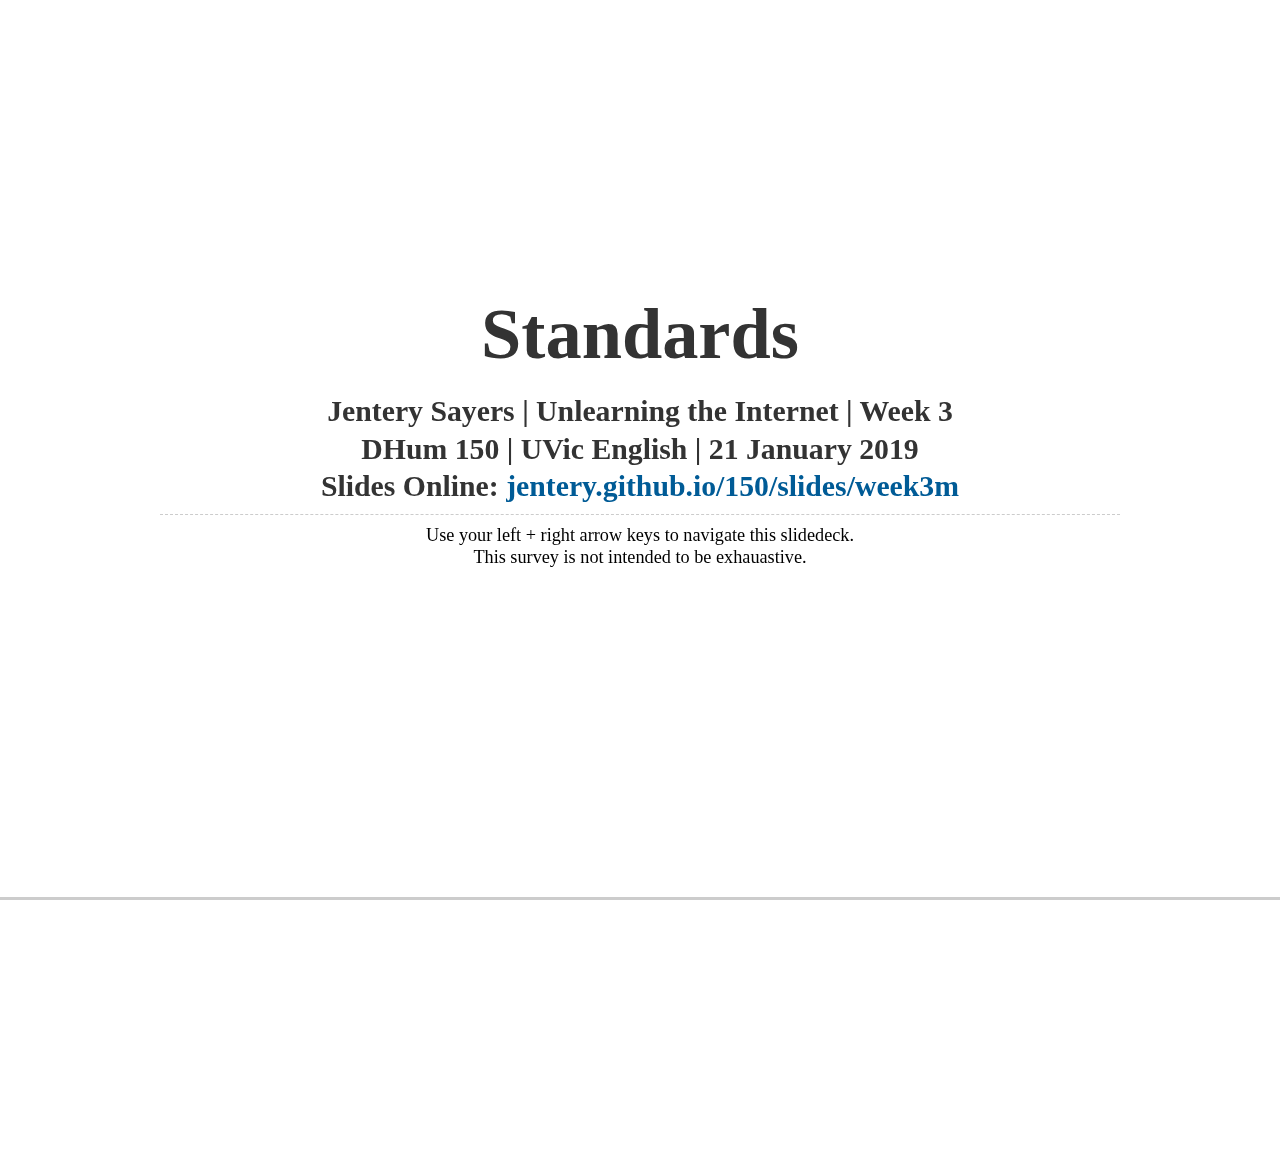
<file: slides/week3m/index.html>
<!doctype html>
<html lang="en">
	<head>
		<meta http-equiv="content-type" content="text/html; charset=utf-8" />
		
		<!-- TITLE OF PRESENTATION -->
		<title>Standards | Jentery Sayers</title>
		
		<!-- DESCRIPTION OF PRESENTATION  -->
		<meta name="description" content="Standards, 21 January 2019">
		
		<!-- AUTHOR --> 
		<meta name="author" content="Jentery Sayers">
		
		<!-- RESPONSIVE DESIGN -->
		<meta name="apple-mobile-web-app-capable" content="yes" />
		<meta name="apple-mobile-web-app-status-bar-style" content="black-translucent" />
		<meta name="viewport" content="width=device-width, initial-scale=1.0, maximum-scale=1.0, user-scalable=no">
		
		<!-- CSS FOR THE FRAMEWORK -->
		<link rel="stylesheet" href="css/reveal.min.css">
		
		<!-- CSS FOR PRESENTATION CONTENT -->
		<link rel="stylesheet" href="css/theme.css" id="theme">
	
		<!-- CSS FOR SYNTAX HIGHLIGHTING -->
		<link rel="stylesheet" href="lib/css/zenburn.css">
	</head>
	
	<!-- BEGIN SLIDEDECK -->
	
	<body>
		<div class="reveal">
		<div class="slides">
		<!-- BEGIN SLIDES -->	

	<section id="hi">
  	<h1>Standards</h1>
  	<h3>Jentery Sayers | Unlearning the Internet | Week 3<br>DHum 150 | UVic English | 21 January 2019<br>Slides Online: <a href="http://jentery.github.io/150/slides/week3m" target="_blank">jentery.github.io/150/slides/week3m</a></h3>
  	<small>Use your left + right arrow keys to navigate this slidedeck.<br>This survey is not intended to be exhauastive.</small>
  	</section>

  	<section id="definitions">
  		<h1>Defining "Standard"</h1>
  		<h3>sets of agreed-upon rules for production that span communities and<br>are deployed to render things interoperable</h3>
  		<h3>enforced by committees or legal bodies</h3>
  		<h3>compete with other standards</h3>
  		<h3>vehicles for ostensible neutrality of tech:<br>once tech is standardized, people can point to it as a “disinterested”<br> instrument for observation or decision-making</h3>
  		<h3>so . . . how are values baked into the standardization process?</h3>
  	</section>

  	<section id="standards">
  	<h1>Some Standards</h1>
  	<h3>QWERTY (keyboard design from 1870s typewriters)<br>
  	DOS (operating system from 1980s)<br>
  	VCR (video format competing with Betamax in 1970s and '80s)<br>
  MP3 (audio format from 1990s)</h3>
  </section>

  <section id="shirley">
  	<h1>Shirley Cards</h1>
<h3>Lorna Roth: "'skin-colour balance' in still photography printing refers<br>historically to a process in which a nrom reference card showing a<br> 'Caucasian' woman wearing a colourful, high-contrast dress is used<br>as a basis for measuring and calibrating the skin tones on the photograph<br>being printed. The light skin tones of these women—named 'Shirley' by<br>male industry users after the name of the first colour test-strip card model<br>—have been the recognized skin ideal standard for most North American<br>analogue photo labs since the early part of the twentieth century and<br>they continue to function as the dominant norm."</h3>
<small>Quote drawn from Roth (2009), <a href="https://www.cjc-online.ca/index.php/journal/article/view/2196/2055" target="_blank">"Looking at Shirley, the Ultimate Norm"</a></small></section>

<section id="roth">
	<h1>An Interview with Dr. Roth</h1>
	<p><iframe width="560" height="315" src="https://www.youtube.com/embed/NKoy2dtur_U?start=356" frameborder="0" allow="accelerometer; autoplay; encrypted-media; gyroscope; picture-in-picture" allowfullscreen></iframe>
 	</p>
 	<small>Video care of Kelley Institute for International Business at Indiana University</small>
 </section>

 <section id="shirleyPhoto1" class="transparent" data-background="shirley1.png"> </section>

  <section id="shirleyPhoto2" class="transparent" data-background="shirley2.png"> </section>

  <section id="shirleycontext">
  	<h1>Some History</h1>
  	<h3>1950s: graduation and class photos showed details of only white children's faces; parents requested a wider continuum of dark skin tones</h3> 
  <h3>1995: multiracial reference card created (recognition of investment in<br>addressing a multiracial clientele)</h3>
</section>

<section id="shirleyPhoto3" class="transparent" data-background="shirley3.png"> </section>

<section id="shirleyPhoto4" class="transparent" data-background="shirley4.png"> </section>

<section id="questions">
	<h1>Questions</h1>
	<h3>Why not use men more often in the reference cards?</h3>
	<h3>What values are baked into Shirley Cards?</h3>
	<h3>How do those values change with time and across technologies?</h3>
	<h3>What's the difference between a "tacit" and "deliberate" design choice?</h3>
	<h3>How might Shirley Cards appear neutral or disinterested in decision-making?</h3>

    <small>Return to the <a href="https://jentery.github.io/150/">course website</a>.</small>

</section>

		<!-- Close slides div-->
		</div>
		<!-- END SLIDES--> 
		
		<!-- BEGIN TRANSITION AND NAVIGATION STYLES / FEATURES --> 
		
	<!-- initialize reveal.js + related javascripts --> 
	
	<script src="lib/js/head.min.js"></script>
	<script src="js/reveal.min.js"></script>
	<script>			
	Reveal.initialize({
        
    // Display controls in the bottom right corner
    controls: false,

    // Display a presentation progress bar
    progress: true,

    // Push each slide change to the browser history
    history: true,

    // Enable keyboard shortcuts for navigation
    keyboard: true,

    // Enable touch events for navigation
    touch: true,
    
    // Enable an annoying rollover effect for links 
    rollingLinks: false,

    // Enable the slide overview mode
    overview: true,

    // Vertical centering of slides
    center: true,

    // Loop the presentation
    loop: false,

    // Change the presentation direction to be RTL
    rtl: false,

    // Number of milliseconds between automatically proceeding to the next slide, disabled when set to 0, this value can be overwritten by using a data-autoslide attribute on your slides
    autoSlide: 0,

    // Enable slide navigation via mouse wheel
    mouseWheel: false,

    // Transition style
    transition: 'none', // default/cube/page/concave/zoom/linear/fade/none

    // Transition speed
    transitionSpeed: 'fast', // default/fast/slow

    // Transition style for full page backgrounds
    backgroundTransition: 'none', // default/linear/none
        
    // Optional libraries used to extend reveal.js | affords syntax highlighting + editing, zoom, speaker notes, and markdown
		dependencies: [
		{ src: 'lib/js/classList.js', condition: function() { return !document.body.classList; } },
		{ src: 'plugin/markdown/marked.js', condition: function() { return !!document.querySelector( '[data-markdown]' ); } },
		{ src: 'plugin/markdown/markdown.js', condition: function() { return !!document.querySelector( '[data-markdown]' ); } },
		{ src: 'plugin/highlight/highlight.js', async: true, callback: function() { hljs.initHighlightingOnLoad(); } },
		{ src: 'plugin/zoom-js/zoom.js', async: true, condition: function() { return !!document.body.classList; } },
		{ src: 'plugin/notes/notes.js', async: true, condition: function() { return !!document.body.classList; } }
		]
			});
	</script>	
	</body>
	<!-- END SLIDEDECK--> 	
</html>
</file>
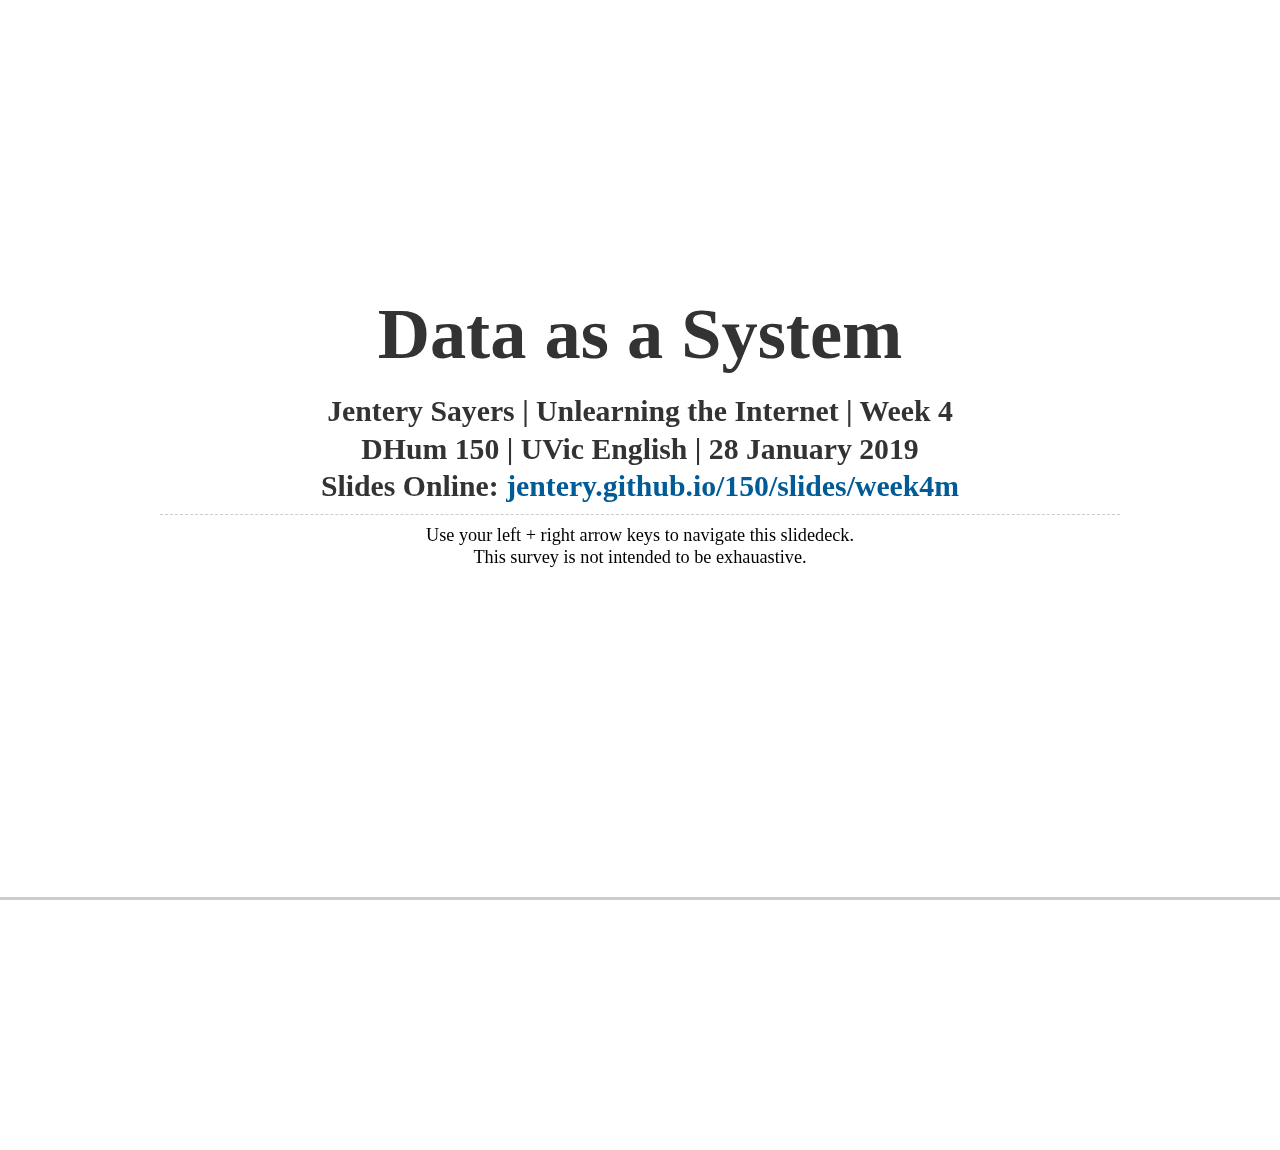
<file: slides/week4m/index.html>
<!doctype html>
<html lang="en">
	<head>
		<meta http-equiv="content-type" content="text/html; charset=utf-8" />
		
		<!-- TITLE OF PRESENTATION -->
		<title>Data as a System | Jentery Sayers</title>
		
		<!-- DESCRIPTION OF PRESENTATION  -->
		<meta name="description" content="Standards, 21 January 2019">
		
		<!-- AUTHOR --> 
		<meta name="author" content="Jentery Sayers">
		
		<!-- RESPONSIVE DESIGN -->
		<meta name="apple-mobile-web-app-capable" content="yes" />
		<meta name="apple-mobile-web-app-status-bar-style" content="black-translucent" />
		<meta name="viewport" content="width=device-width, initial-scale=1.0, maximum-scale=1.0, user-scalable=no">
		
		<!-- CSS FOR THE FRAMEWORK -->
		<link rel="stylesheet" href="css/reveal.min.css">
		
		<!-- CSS FOR PRESENTATION CONTENT -->
		<link rel="stylesheet" href="css/theme.css" id="theme">
	
		<!-- CSS FOR SYNTAX HIGHLIGHTING -->
		<link rel="stylesheet" href="lib/css/zenburn.css">
	</head>
	
	<!-- BEGIN SLIDEDECK -->
	
	<body>
		<div class="reveal">
		<div class="slides">
		<!-- BEGIN SLIDES -->	

	<section id="hi">
  	<h1>Data as a System</h1>
  	<h3>Jentery Sayers | Unlearning the Internet | Week 4<br>DHum 150 | UVic English | 28 January 2019<br>Slides Online: <a href="http://jentery.github.io/150/slides/week4m" target="_blank">jentery.github.io/150/slides/week4m</a></h3>
  	<small>Use your left + right arrow keys to navigate this slidedeck.<br>This survey is not intended to be exhauastive.</small>
  	</section>

  	<section id="rawdata">
  		<h1>"Raw" Data</h1>
  		<h3>What does that term mean to you?</h3>
  	</section>

  	<section id="cooked">
  		<h1>Data Is Cooked</h1>
  		<h3>Not taken or given but produced<br>
  		Is structured<br>
  		May follow a standard<br>
  	Has a date<br>
  	May be produced by or for certain software<br>
  	May imply a perspective<br>
  Is proceseed and expressed<br>
Relies on absence (what's not measured or collected)</h3>
  	</section>

<section id="system">
	<h1>Jer Thorp</h3>
	<h3>An over-simplified and dangerously reductive diagram of a data system might look like this:</h3>

<h3><em>Collection → Computation → Representation</em></h3>
<h3>Whenever you look at data — as a spreadsheet or database view or a<br> visualization, you are looking at an artifact of such a system.</h3>

<small>See Jer Thorp, <a href="https://hackernoon.com/you-say-data-i-say-system-54e84aa7a421" target="_blank">"You Say Data, I Say System"</a></small></section>

<section id="onuoha">
	<h1>Mimi Onuoha</h1>
	<p><iframe src="https://player.vimeo.com/video/219717800?title=0&byline=0&portrait=0" width="640" height="469" frameborder="0" webkitallowfullscreen mozallowfullscreen allowfullscreen></iframe></p>

	<small>See <a href="https://vimeo.com/219717800">"Missing Data Sets"</a> on Vimeo</small></section>

<section id="exercise">
	<h1>Exercise for Today</h1>

	<h3>Visit Onuoha's repo for <a href="https://github.com/MimiOnuoha/missing-datasets" target="_blank"><em>The Library of Missing Datasets</em></a>:<br>github.com/MimiOnuoha/missing-datasets</h3>
	<h3>Use 50-150 words to:<br>
		Argue for a dataset (not on her list) that could or should exist.<br>
	Name the missing dataset.<br>
	Describe data types (integer, Boolean, character, date, time, or location).<br> 
	Identify intended audience. (Be specific.)<br> 
	State intended form of expression (graph, map, chart, table, or sculpture).<br>
	Explain the primary purpose. (Be specific.)</h3> 
<h3>Feel free to sketch or diagram these components (as images in your log), and to note where applicable any obstacles to your missing dataset’s existence. Also, feel free to start with an idea and then reverse-engineer it. </h3>

    <small>Return to the <a href="https://jentery.github.io/150/">course website</a>.</small>

</section>

		<!-- Close slides div-->
		</div>
		<!-- END SLIDES--> 
		
		<!-- BEGIN TRANSITION AND NAVIGATION STYLES / FEATURES --> 
		
	<!-- initialize reveal.js + related javascripts --> 
	
	<script src="lib/js/head.min.js"></script>
	<script src="js/reveal.min.js"></script>
	<script>			
	Reveal.initialize({
        
    // Display controls in the bottom right corner
    controls: false,

    // Display a presentation progress bar
    progress: true,

    // Push each slide change to the browser history
    history: true,

    // Enable keyboard shortcuts for navigation
    keyboard: true,

    // Enable touch events for navigation
    touch: true,
    
    // Enable an annoying rollover effect for links 
    rollingLinks: false,

    // Enable the slide overview mode
    overview: true,

    // Vertical centering of slides
    center: true,

    // Loop the presentation
    loop: false,

    // Change the presentation direction to be RTL
    rtl: false,

    // Number of milliseconds between automatically proceeding to the next slide, disabled when set to 0, this value can be overwritten by using a data-autoslide attribute on your slides
    autoSlide: 0,

    // Enable slide navigation via mouse wheel
    mouseWheel: false,

    // Transition style
    transition: 'none', // default/cube/page/concave/zoom/linear/fade/none

    // Transition speed
    transitionSpeed: 'fast', // default/fast/slow

    // Transition style for full page backgrounds
    backgroundTransition: 'none', // default/linear/none
        
    // Optional libraries used to extend reveal.js | affords syntax highlighting + editing, zoom, speaker notes, and markdown
		dependencies: [
		{ src: 'lib/js/classList.js', condition: function() { return !document.body.classList; } },
		{ src: 'plugin/markdown/marked.js', condition: function() { return !!document.querySelector( '[data-markdown]' ); } },
		{ src: 'plugin/markdown/markdown.js', condition: function() { return !!document.querySelector( '[data-markdown]' ); } },
		{ src: 'plugin/highlight/highlight.js', async: true, callback: function() { hljs.initHighlightingOnLoad(); } },
		{ src: 'plugin/zoom-js/zoom.js', async: true, condition: function() { return !!document.body.classList; } },
		{ src: 'plugin/notes/notes.js', async: true, condition: function() { return !!document.body.classList; } }
		]
			});
	</script>	
	</body>
	<!-- END SLIDEDECK--> 	
</html>
</file>
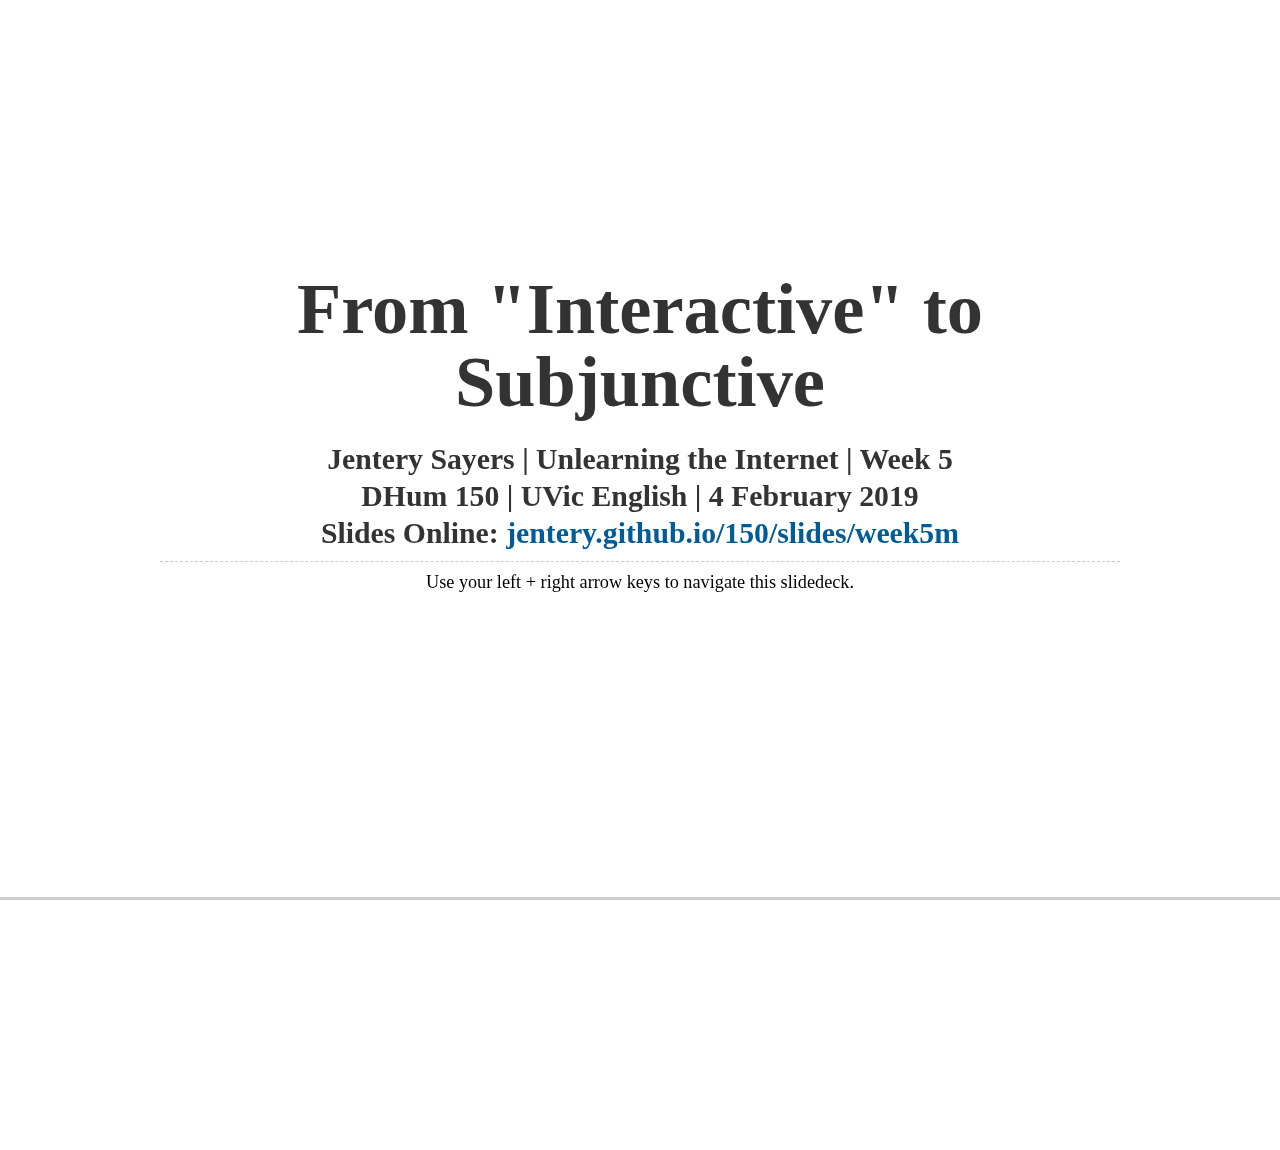
<file: slides/week5m/index.html>
<!doctype html>
<html lang="en">
	<head>
		<meta http-equiv="content-type" content="text/html; charset=utf-8" />
		
		<!-- TITLE OF PRESENTATION -->
		<title>From "Interactive" to Subjunctive</title>
		
		<!-- DESCRIPTION OF PRESENTATION  -->
		<meta name="description" content="From Interactive to Subjunctive, 4 February 2019">
		
		<!-- AUTHOR --> 
		<meta name="author" content="Jentery Sayers">
		
		<!-- RESPONSIVE DESIGN -->
		<meta name="apple-mobile-web-app-capable" content="yes" />
		<meta name="apple-mobile-web-app-status-bar-style" content="black-translucent" />
		<meta name="viewport" content="width=device-width, initial-scale=1.0, maximum-scale=1.0, user-scalable=no">
		
		<!-- CSS FOR THE FRAMEWORK -->
		<link rel="stylesheet" href="css/reveal.min.css">
		
		<!-- CSS FOR PRESENTATION CONTENT -->
		<link rel="stylesheet" href="css/theme.css" id="theme">
	
		<!-- CSS FOR SYNTAX HIGHLIGHTING -->
		<link rel="stylesheet" href="lib/css/zenburn.css">
	</head>
	
	<!-- BEGIN SLIDEDECK -->
	
	<body>
		<div class="reveal">
		<div class="slides">
		<!-- BEGIN SLIDES -->	

	<section id="fromto">
  	<h1>From "Interactive" to Subjunctive</h1>
  	<h3>Jentery Sayers | Unlearning the Internet | Week 5<br>DHum 150 | UVic English | 4 February 2019<br>Slides Online: <a href="http://jentery.github.io/150/slides/week5m" target="_blank">jentery.github.io/150/slides/week5m</a></h3>
  	<small>Use your left + right arrow keys to navigate this slidedeck.</small>
  	</section>

  	<section id="appeal">
  		<h1>The Appeal to Interactivity</h1>
  		<h3>"Interactive media is a method of communication in which the output from the media comes from the input of the users. Interactive media works with the user's participation. The media still has the same purpose but the user's input adds interaction and brings interesting features to the system for<br>better enjoyment."</h3>
  		<small>See Wikipedia entry on <a href="https://en.wikipedia.org/wiki/Interactive_media">"interactive media."</a></small>
  	</section>

  	<section id="myth">
  		<h1>Problems with "Interactive"</h1>
  		<h3>"Programmed," "automated," or "responsive" is more accurate.<br>
  			Programmed interactions are scripted and structured.<br>
  			Digital computing struggles somewhat with ambiguity<br>(while human interaction is rife with ambiguity).<br>
  			"Interaction" (psychological, social, physical) is broad<br>and difficult to study, regardless of medium.<br>
  			The form of mediation (e.g., talking, typing, gesturing)<br>is important and also more specific than "interactive."<br>
  			Routinized online tasks (e.g., clicking, typing) may feel more like<br>following a designer's plan or instructions than interacting.</h3>
  			<small>See Lev Manovich, <a href="http://manovich.net/index.php/projects/language-of-new-media"><em>The Language of New Media</em></a> (2001).</small>
  		  	</section>

  	<section id="subjunctive">
  		<h1>The Subjunctive</h1>
  		<h3>Instead of, "How to make it interactive?"<br>
  		We might ask, "What if?"<br>
  		This question engages what has <em>not</em> happened.<br>
  		It's a question of engagement (not just consumption).<br>
  	It's also common in fantasy and science fiction,<br>which influence design and development practices.</h3>
  	</section>

  	<section id="designfiction">
  		<h1>Julian Bleecker</h1>
  		<h3>"Design Fiction"</h3>
  		<p><div style="padding:47.5% 0 0 0;position:relative;"><iframe src="https://player.vimeo.com/video/15338098?title=0&byline=0&portrait=0" style="position:absolute;top:0;left:0;width:100%;height:100%;" frameborder="0" webkitallowfullscreen mozallowfullscreen allowfullscreen></iframe></div><script src="https://player.vimeo.com/api/player.js"></script><br>
  		(stop at minute 8)</p>
  	</section>

  	  	<section id="russ">
  		<h1>Joanna Russ on Sci Fi</h1>
  		<h3>Science fiction isn't fantasy, y'all.</h3>
  		<small>See Joanna Russ, <a href="http://jenteryteaches.com/noneshall/150/russSpeculations.pdf">"Speculations: The Subjunctivity of Science Fiction"</a> (1973)</small>
  	</section>

  	<section id="russquote" class="transparent" data-background="russ.png"></section>

  	<section id="prediction">
  		<h1>Sci Fi Is Not Prophecy, Satire, or Just Allegory</h1>
  		<h3>Not prophecy b/c not reportage (sci fi doesn't describe actual events)<br>
  		Not <em>just</em> allegory b/c symbolic political meanings and hidden moral tales<br>appear in many forms of fiction<br>
  		Not satire b/c the effect of sci fi is not explicit criticism (the effect is making the bizzare familiar and the familiar bizarre via perspective or scenario)</h3>
  		<small>See Joanna Russ, <a href="http://jenteryteaches.com/noneshall/150/russSpeculations.pdf">"Speculations: The Subjunctivity of Science Fiction"</a> (1973)</small>
  	</section>

  	<section id="impossible" class="transparent" data-background="russ2.png"></section>

  	<section id="possible">
  		<h1>Science Fiction</h1>
  		<h3>Is neither altogether strange nor altogether familiar<br>
  		Connects w/ actuality without reflecting it<br>
  		Is neither impossible nor possible</h3>
  		<h3>It also has a history in zines . . . </h3>
  		<small>See Joanna Russ, <a href="http://jenteryteaches.com/noneshall/150/russSpeculations.pdf">"Speculations: The Subjunctivity of Science Fiction"</a> (1973)</small>
  	</section>

  	<section id="zine">
  		<h1>Zines</h1>
  		<h3>"About 80 years ago the word 'zine' came into existence as an abbreviated word from its parent term, 'fanzine,' to describe fan-based science-fiction pulps. The genre, however, took off into its current form in the 1960s with radical activist movements and the punk rock music fanzines of the 1970s. The photocopy machine replaced expensive and labor intensive mimeograph machines and propelled 'printing' into a realm of accessible duplication. Not a 'magazine' or a 'fanzine,' contemporary zines have become historic and personal narratives documenting people's stories and histories from all over the world. They are used in education in many ways including: creative writing, instruction, as primary resources, community projects, and cultural awareness. Digital technology has not killed print or zine culture, but has created online and open source spaces for zine communities to network and exchange information."</h3><small>See <a href="https://library.sdsu.edu/scua/new-notable/what-do-you-mean-what-s-zine">Kim Schwenk, SDSU</a></small>
  	</section>

  	<section id="evans">
  		<h1>Julia Evans's <em>Wizard Zines</em></h1>
  		<h3><a href="https://jvns.ca/wizard-zine.pdf"><em>So You Want to Be a Wizard</em></a> (2017)</h3>
  	</section>

  	<section id="questions">
  		<h1>Questions</h1>
  		<h3>What's the primary topic?<br>
  		How does Evans address the audience?<br>
  		How does Evans engage technology as culture?<br>
  		How does Evans use humour?<br>
  		How does Evans compose and distribute the zine?<br>
  		How does Evans make the bizarre familiar and the familiar bizarre?</br> 
  		How does Evans engage what has <em>not</em> happened?</h3>
    	<small>Return to the <a href="https://jentery.github.io/150/">course website</a>.</small>
	</section>

		<!-- Close slides div-->
		</div>
		<!-- END SLIDES--> 
		
		<!-- BEGIN TRANSITION AND NAVIGATION STYLES / FEATURES --> 
		
	<!-- initialize reveal.js + related javascripts --> 
	
	<script src="lib/js/head.min.js"></script>
	<script src="js/reveal.min.js"></script>
	<script>			
	Reveal.initialize({
        
    // Display controls in the bottom right corner
    controls: false,

    // Display a presentation progress bar
    progress: true,

    // Push each slide change to the browser history
    history: true,

    // Enable keyboard shortcuts for navigation
    keyboard: true,

    // Enable touch events for navigation
    touch: true,
    
    // Enable an annoying rollover effect for links 
    rollingLinks: false,

    // Enable the slide overview mode
    overview: true,

    // Vertical centering of slides
    center: true,

    // Loop the presentation
    loop: false,

    // Change the presentation direction to be RTL
    rtl: false,

    // Number of milliseconds between automatically proceeding to the next slide, disabled when set to 0, this value can be overwritten by using a data-autoslide attribute on your slides
    autoSlide: 0,

    // Enable slide navigation via mouse wheel
    mouseWheel: false,

    // Transition style
    transition: 'none', // default/cube/page/concave/zoom/linear/fade/none

    // Transition speed
    transitionSpeed: 'fast', // default/fast/slow

    // Transition style for full page backgrounds
    backgroundTransition: 'none', // default/linear/none
        
    // Optional libraries used to extend reveal.js | affords syntax highlighting + editing, zoom, speaker notes, and markdown
		dependencies: [
		{ src: 'lib/js/classList.js', condition: function() { return !document.body.classList; } },
		{ src: 'plugin/markdown/marked.js', condition: function() { return !!document.querySelector( '[data-markdown]' ); } },
		{ src: 'plugin/markdown/markdown.js', condition: function() { return !!document.querySelector( '[data-markdown]' ); } },
		{ src: 'plugin/highlight/highlight.js', async: true, callback: function() { hljs.initHighlightingOnLoad(); } },
		{ src: 'plugin/zoom-js/zoom.js', async: true, condition: function() { return !!document.body.classList; } },
		{ src: 'plugin/notes/notes.js', async: true, condition: function() { return !!document.body.classList; } }
		]
			});
	</script>	
	</body>
	<!-- END SLIDEDECK--> 	
</html>
</file>
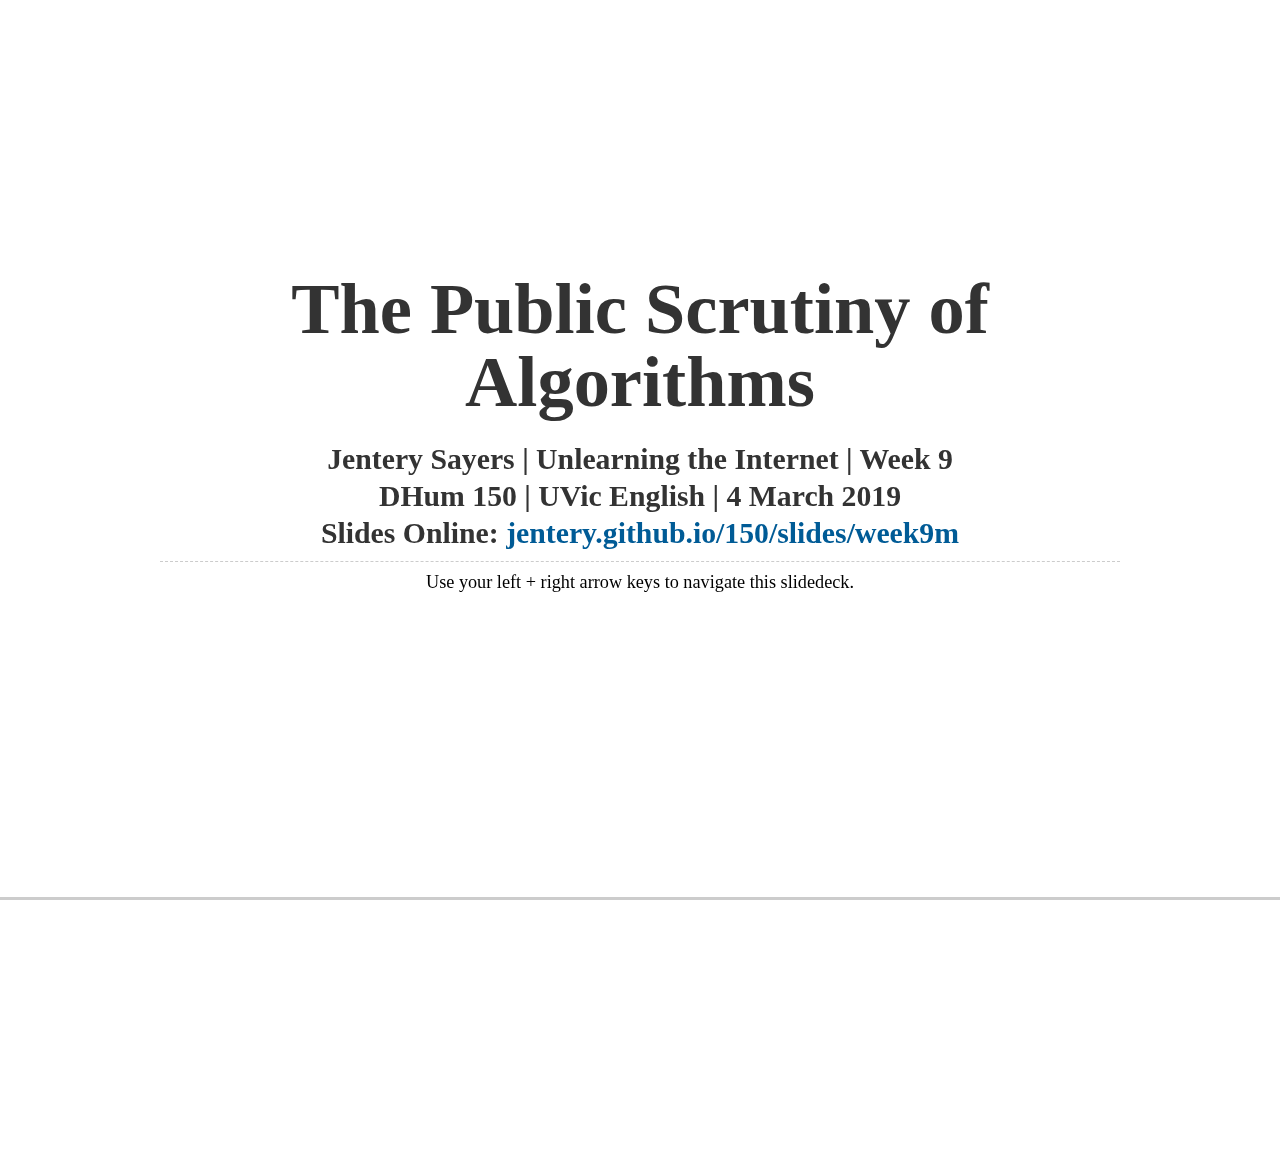
<file: slides/week9m/index.html>
<!doctype html>
<html lang="en">
	<head>
		<meta http-equiv="content-type" content="text/html; charset=utf-8" />
		
		<!-- TITLE OF PRESENTATION -->
		<title>The Public Scrutiny of Algorithms</title>
		
		<!-- DESCRIPTION OF PRESENTATION  -->
		<meta name="description" content="From Interactive to Subjunctive, 4 February 2019">
		
		<!-- AUTHOR --> 
		<meta name="author" content="Jentery Sayers">
		
		<!-- RESPONSIVE DESIGN -->
		<meta name="apple-mobile-web-app-capable" content="yes" />
		<meta name="apple-mobile-web-app-status-bar-style" content="black-translucent" />
		<meta name="viewport" content="width=device-width, initial-scale=1.0, maximum-scale=1.0, user-scalable=no">
		
		<!-- CSS FOR THE FRAMEWORK -->
		<link rel="stylesheet" href="css/reveal.min.css">
		
		<!-- CSS FOR PRESENTATION CONTENT -->
		<link rel="stylesheet" href="css/theme.css" id="theme">
	
		<!-- CSS FOR SYNTAX HIGHLIGHTING -->
		<link rel="stylesheet" href="lib/css/zenburn.css">
	</head>
	
	<!-- BEGIN SLIDEDECK -->
	
	<body>
		<div class="reveal">
		<div class="slides">
		<!-- BEGIN SLIDES -->	

	<section id="public">
  	<h1>The Public Scrutiny of Algorithms</h1>
  	<h3>Jentery Sayers | Unlearning the Internet | Week 9<br>DHum 150 | UVic English | 4 March 2019<br>Slides Online: <a href="http://jentery.github.io/150/slides/week9m" target="_blank">jentery.github.io/150/slides/week9m</a></h3>
  	<small>Use your left + right arrow keys to navigate this slidedeck.</small>
  	</section>

    <section id="what">
    <h1>What's an Algorithm?</h1>
    <h3> a procedure or formula for conducting a specific action<br>
    usually studied through software and programming languages<br>
    but doesn't require either<br>
    + surprise! existed before internet + personal computing</h3>
    <small>Image on next slide care of <a href="https://quod.lib.umich.edu/d/dh/12544152.0001.001/--pastplay-teaching-and-learning-history-with-technology?g=dculture;trgt=div2_ch7;view=fulltext;xc=1">Bethany Nowviskie</a></small>
  </section>

    <section id="laputa" data-background="laputa.jpg" class="transparent"></section>

    <section id="swift" data-background="laputa.jpg">
      <h1>
    <h1>The Combinatorial Arts</h1>
    <h3>A term by Gottfried Leibniz (1660s)</h3>

    <h3>Example from Jonathan Swift's <em>Gulliver's Travels</em><br>
      Professor in Laputa creates a device for combining words<br>
      the results are both sense and nonsense<br>
      but the combination is perceived as wisdom<br>
      and it's accessible without knowledge of the code</h3>
      <h3>"the most ignorant person at a reasonable charge,<br>and with a little bodily labour, may write books in philosophy,<br>poetry, politics, law, mathematics, and theology,<br>without the least assistance from genius or study”</h3>
      <small>Read <em>Gulliver's Travels</em> by Swift (1726-7)</small>
    </section>

    <section id="fast">
      <h1>Ok, Sayers. Let's fast-forward to the present.</h1>
    </section>

    <section id="issues">
    <h1>Issues with Scrutiny of Algorithms</h1>
    <h3>Autonomous . . . <em>as if</em>: entwined with society and culture<br>
    Such bias!: the cooker's habits are in the recipe + food<br>
    Observation: effects not discernible directly or via an instance<br>
    Discrimination: further enable systemic issues (see COMPAS)<br>
    Accountability: no standard or mechanism for it<br>
    Regulation: need for a public interest observatory?</h3>
  <small>Material in next slide care of <a href="https://datasociety.net/wp-content/uploads/2018/04/Data_Society_Algorithmic_Accountability_Primer_FINAL-4.pdf">Caplan et al.</a></small></section>

  <section id="compas" data-background="compas.png" class="transparent"></section>

  <section id="accountability">
    <h1>Accountability</h1>
    <h3>Transparency: open data, code, and process<br> 
    Qualified transparency: external inspection / review<br>
    Responsibility: accept social / ethical responsibility for discrimination</h3>
  </h3>
  <small>See <a href="https://techcrunch.com/2017/04/30/algorithmic-accountability/">Dickey</a> and <a href="http://www.hup.harvard.edu/catalog.php?isbn=9780674368279">Pasquale</a><br>Material on next page also care of Pasquale</small>
</section>

    <section id="light" data-background="light.png" class="transparent"></section>

    <section id="enter">
      <h1>Enter the algorithm audit . . . </h1>
      <h3>(It's like carrying a torch in the wind.)
    </section>

    <section id="audits">
      <h1>Types of Algorithm Audits</h1>
      <h3>Question: not good or evil, but what are the mechanisms for observation?</h3>
      <h3><em>Code</em>: researchers study code (problems: IP and abuse of public code)</h3>
      <h3><em>Noninvasive user study</em>: study selection of user behaviour<br>(problems: sampling and validity of self-reporting)</h3>
      <h3><em>Scraping</em>: researcher queries with script and observes results<br>(problems: terms of service and legality)</h3>
      <h3><em>Sock puppet</em>: computers impersonate users<br>(problems: false data injection and legality)</h3>
      <h3><em>Collaborative / crowdsourced</em>: the sock puppets are humans<br>(problems: false data injection and incentive)</h3>
    <small>See <a href="http://www-personal.umich.edu/~csandvig/research/Auditing%20Algorithms%20--%20Sandvig%20--%20ICA%202014%20Data%20and%20Discrimination%20Preconference.pdf">Sandvig et al.</a></small></section>

    <section id="example">
      <h1>Google Search = Our Example</h1>
      <h3>Google search crawls, indexes, ranks, and contextualizes</h3>
      <small>See <a href="https://www.google.com/search/howsearchworks/">The Google machine</a></small>
    </section>

    <section id="crawls" data-background="crawls.png" class="tranpsarent"></section>

      <section id="index" data-background="index.png" class="transparent"></section>

        <section id="ranking" data-background="ranking.png" class="transparent"></section>

          <section id="contextualize" data-background="context.png" class="transparent"></section>

  	<section id="sourcery">
  		<h1>Oh Whoa, The Sourcery</h1>
  		<h3>The act of reducing computational processes to code (as source)<br>
        Code operates like magic (people may be wowed by whiz-bang effects<br>without knowing how to explain its causes)<br>
        Code manages to be highly rational yet deeply mysterious<br>
        But code is a component, not a source, of the combinatorial process<br>
        Components are "re-sources" (rationalized after the fact)<br>
      We can scrutinize algorithms and processes without focusing solely on code</h3>
      <small>See <a href="https://mitpress.mit.edu/books/programmed-visions">Wendy Chun</a> on sourcery</small>
    </section>

    <section id="goto">
      <h1>bit.ly/heyjentery</h1>
      <small>Return to the <a href="https://jentery.github.io/150/">course website</a>.</small>
    </section>
		<!-- Close slides div-->
		</div>
		<!-- END SLIDES--> 
		
		<!-- BEGIN TRANSITION AND NAVIGATION STYLES / FEATURES --> 
		
	<!-- initialize reveal.js + related javascripts --> 
	
	<script src="lib/js/head.min.js"></script>
	<script src="js/reveal.min.js"></script>
	<script>			
	Reveal.initialize({
        
    // Display controls in the bottom right corner
    controls: false,

    // Display a presentation progress bar
    progress: true,

    // Push each slide change to the browser history
    history: true,

    // Enable keyboard shortcuts for navigation
    keyboard: true,

    // Enable touch events for navigation
    touch: true,
    
    // Enable an annoying rollover effect for links 
    rollingLinks: false,

    // Enable the slide overview mode
    overview: true,

    // Vertical centering of slides
    center: true,

    // Loop the presentation
    loop: false,

    // Change the presentation direction to be RTL
    rtl: false,

    // Number of milliseconds between automatically proceeding to the next slide, disabled when set to 0, this value can be overwritten by using a data-autoslide attribute on your slides
    autoSlide: 0,

    // Enable slide navigation via mouse wheel
    mouseWheel: false,

    // Transition style
    transition: 'none', // default/cube/page/concave/zoom/linear/fade/none

    // Transition speed
    transitionSpeed: 'fast', // default/fast/slow

    // Transition style for full page backgrounds
    backgroundTransition: 'none', // default/linear/none
        
    // Optional libraries used to extend reveal.js | affords syntax highlighting + editing, zoom, speaker notes, and markdown
		dependencies: [
		{ src: 'lib/js/classList.js', condition: function() { return !document.body.classList; } },
		{ src: 'plugin/markdown/marked.js', condition: function() { return !!document.querySelector( '[data-markdown]' ); } },
		{ src: 'plugin/markdown/markdown.js', condition: function() { return !!document.querySelector( '[data-markdown]' ); } },
		{ src: 'plugin/highlight/highlight.js', async: true, callback: function() { hljs.initHighlightingOnLoad(); } },
		{ src: 'plugin/zoom-js/zoom.js', async: true, condition: function() { return !!document.body.classList; } },
		{ src: 'plugin/notes/notes.js', async: true, condition: function() { return !!document.body.classList; } }
		]
			});
	</script>	
	</body>
	<!-- END SLIDEDECK--> 	
</html>
</file>
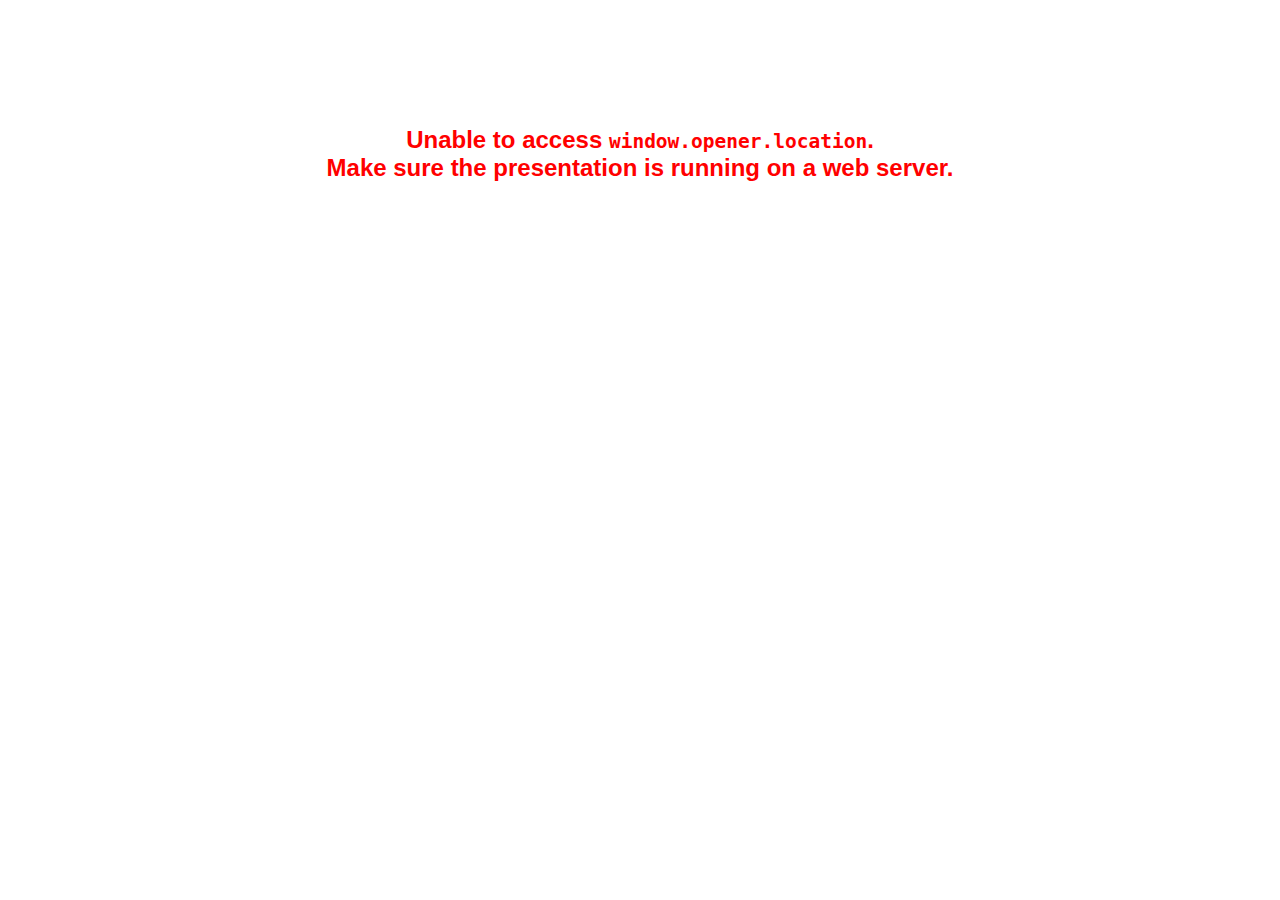
<file: slides/intro/plugin/notes/notes.html>
<!doctype html>
<html lang="en">
	<head>
		<meta charset="utf-8">

		<title>reveal.js - Slide Notes</title>

		<style>
			body {
				font-family: Helvetica;
			}

			#notes {
				font-size: 24px;
				width: 640px;
				margin-top: 5px;
				clear: left;
			}

			#wrap-current-slide {
				width: 640px;
				height: 512px;
				float: left;
				overflow: hidden;
			}

			#current-slide {
				width: 1280px;
				height: 1024px;
				border: none;

				-webkit-transform-origin: 0 0;
				   -moz-transform-origin: 0 0;
					-ms-transform-origin: 0 0;
					 -o-transform-origin: 0 0;
						transform-origin: 0 0;

				-webkit-transform: scale(0.5);
				   -moz-transform: scale(0.5);
					-ms-transform: scale(0.5);
					 -o-transform: scale(0.5);
						transform: scale(0.5);
			}

			#wrap-next-slide {
				width: 448px;
				height: 358px;
				float: left;
				margin: 0 0 0 10px;
				overflow: hidden;
			}

			#next-slide {
				width: 1280px;
				height: 1024px;
				border: none;

				-webkit-transform-origin: 0 0;
				   -moz-transform-origin: 0 0;
					-ms-transform-origin: 0 0;
					 -o-transform-origin: 0 0;
						transform-origin: 0 0;

				-webkit-transform: scale(0.35);
				   -moz-transform: scale(0.35);
					-ms-transform: scale(0.35);
					 -o-transform: scale(0.35);
						transform: scale(0.35);
			}

			.slides {
				position: relative;
				margin-bottom: 10px;
				border: 1px solid black;
				border-radius: 2px;
				background: rgb(28, 30, 32);
			}

			.slides span {
				position: absolute;
				top: 3px;
				left: 3px;
				font-weight: bold;
				font-size: 14px;
				color: rgba( 255, 255, 255, 0.9 );
			}

			.error {
				font-weight: bold;
				color: red;
				font-size: 1.5em;
				text-align: center;
				margin-top: 10%;
			}

			.error code {
				font-family: monospace;
			}

			.time {
				width: 448px;
				margin: 30px 0 0 10px;
				float: left;
				text-align: center;
				opacity: 0;

				-webkit-transition: opacity 0.4s;
				   -moz-transition: opacity 0.4s;
				     -o-transition: opacity 0.4s;
				        transition: opacity 0.4s;
			}

			.elapsed,
			.clock {
				color: #333;
				font-size: 2em;
				text-align: center;
				display: inline-block;
				padding: 0.5em;
				background-color: #eee;
				border-radius: 10px;
			}

			.elapsed h2,
			.clock h2 {
				font-size: 0.8em;
				line-height: 100%;
				margin: 0;
				color: #aaa;
			}

			.elapsed .mute {
				color: #ddd;
			}

		</style>
	</head>

	<body>

		<div id="wrap-current-slide" class="slides">
			<script>document.write( '<iframe width="1280" height="1024" id="current-slide" src="'+ window.opener.location.href +'?receiver"></iframe>' );</script>
		</div>

		<div id="wrap-next-slide" class="slides">
			<script>document.write( '<iframe width="640" height="512" id="next-slide" src="'+ window.opener.location.href +'?receiver"></iframe>' );</script>
			<span>UPCOMING:</span>
		</div>

		<div class="time">
			<div class="clock">
				<h2>Time</h2>
				<span id="clock">0:00:00 AM</span>
			</div>
			<div class="elapsed">
				<h2>Elapsed</h2>
				<span id="hours">00</span><span id="minutes">:00</span><span id="seconds">:00</span>
			</div>
		</div>

		<div id="notes"></div>

		<script src="../../plugin/markdown/marked.js"></script>
		<script>

			window.addEventListener( 'load', function() {

				if( window.opener && window.opener.location && window.opener.location.href ) {

					var notes = document.getElementById( 'notes' ),
						currentSlide = document.getElementById( 'current-slide' ),
						nextSlide = document.getElementById( 'next-slide' ),
						silenced = false;

					window.addEventListener( 'message', function( event ) {
						var data = JSON.parse( event.data );

						// No need for updating the notes in case of fragment changes
						if ( data.notes !== undefined) {
							if( data.markdown ) {
								notes.innerHTML = marked( data.notes );
							}
							else {
								notes.innerHTML = data.notes;
							}
						}

						silenced = true;

						// Update the note slides
						currentSlide.contentWindow.Reveal.slide( data.indexh, data.indexv, data.indexf );
						nextSlide.contentWindow.Reveal.slide( data.nextindexh, data.nextindexv );

						silenced = false;

					}, false );

					var start = new Date(),
						timeEl = document.querySelector( '.time' ),
						clockEl = document.getElementById( 'clock' ),
						hoursEl = document.getElementById( 'hours' ),
						minutesEl = document.getElementById( 'minutes' ),
						secondsEl = document.getElementById( 'seconds' );

					setInterval( function() {

						timeEl.style.opacity = 1;

						var diff, hours, minutes, seconds,
							now = new Date();

						diff = now.getTime() - start.getTime();
						hours = Math.floor( diff / ( 1000 * 60 * 60 ) );
						minutes = Math.floor( ( diff / ( 1000 * 60 ) ) % 60 );
						seconds = Math.floor( ( diff / 1000 ) % 60 );

						clockEl.innerHTML = now.toLocaleTimeString();
						hoursEl.innerHTML = zeroPadInteger( hours );
						hoursEl.className = hours > 0 ? "" : "mute";
						minutesEl.innerHTML = ":" + zeroPadInteger( minutes );
						minutesEl.className = minutes > 0 ? "" : "mute";
						secondsEl.innerHTML = ":" + zeroPadInteger( seconds );

					}, 1000 );

					// Broadcasts the state of the notes window to synchronize
					// the main window
					function synchronizeMainWindow() {

						if( !silenced ) {
							var indices = currentSlide.contentWindow.Reveal.getIndices();
							window.opener.Reveal.slide( indices.h, indices.v, indices.f );
						}

					}

					// Navigate the main window when the notes slide changes
					currentSlide.contentWindow.Reveal.addEventListener( 'slidechanged', synchronizeMainWindow );
					currentSlide.contentWindow.Reveal.addEventListener( 'fragmentshown', synchronizeMainWindow );
					currentSlide.contentWindow.Reveal.addEventListener( 'fragmenthidden', synchronizeMainWindow );

					// Reconfigure the notes window to remove needless UI
					currentSlide.contentWindow.Reveal.configure({ controls: false, progress: false, overview: false });
					nextSlide.contentWindow.Reveal.configure({ controls: false, progress: false, overview: false });

				}
				else {

					document.body.innerHTML =  '<p class="error">Unable to access <code>window.opener.location</code>.<br>Make sure the presentation is running on a web server.</p>';

				}


			}, false );

			function zeroPadInteger( num ) {
				var str = "00" + parseInt( num );
				return str.substring( str.length - 2 );
			}

		</script>
	</body>
</html>
</file>
<file: slides/intro/css/theme.css>
html {
  font-family: 'Noto Serif', serif;
  color: #333;
}

section {
  background: rgba(255,255,255,0.9);
  padding: 5em;
  font-size: 120% !important; 
}

}
.slides {
  width: 100%;
}

h1, h2 {
  margin: .1em 0 .3em !important; 
}

h3 {
  margin: .3em 0 .3em !important;
  line-height: 1.25 !important; 
}

p,ul,ol {
  margin: .5em 0 .5em !important;
}

h1,h2,h3 {	
  font-weight:bold !important;		
}

p,li {
  font-size: 100% !important;
  line-height: 1.75 !important;
}

a:link {color: #005b96; text-decoration: none;}
a:visited {color: #005b96; text-decoration: none;}
a:hover,
a:focus {color: #6497b1; text-decoration: none;
}
a:active {
  color: #6497b1; text-decoration: none;
}
a.roll {
  line-height: inherit !important;
}

.transparent {
  background: transparent !important;
}

.slides small {
		display: block;
		margin-top: 10px;
		padding-top: 10px;
		color: #000;
		font-size: 0.95em;
		border-top: 1px dashed #ccc;
		-webkit-text-size-adjust: none;
}

.reveal .logo {
		position: absolute;
	 bottom: 15px; 
 	left: 15px;
 	z-index: 20;
	}

/*********************************************
 * NAVIGATION CONTROLS
 *********************************************/
.reveal .controls div.navigate-left,
.reveal .controls div.navigate-left.enabled {
  border-right-color: #000000; }

.reveal .controls div.navigate-right,
.reveal .controls div.navigate-right.enabled {
  border-left-color: #000000; }

.reveal .controls div.navigate-up,
.reveal .controls div.navigate-up.enabled {
  border-bottom-color: #000000; }

.reveal .controls div.navigate-down,
.reveal .controls div.navigate-down.enabled {
  border-top-color: #000000; }

.reveal .controls div.navigate-left.enabled:hover {
  border-right-color: #000000; }

.reveal .controls div.navigate-right.enabled:hover {
  border-left-color: #7000000; }

.reveal .controls div.navigate-up.enabled:hover {
  border-bottom-color: #000000; }

.reveal .controls div.navigate-down.enabled:hover {
  border-top-color: #000000; }

/*********************************************
 * PROGRESS BAR
 *********************************************/
.reveal .progress {
  background: rgba(0, 0, 0, 0.2); }

.reveal .progress span {
  background: #FF0000;
  -webkit-transition: width 800ms cubic-bezier(0.26, 0.86, 0.44, 0.985);
  -moz-transition: width 800ms cubic-bezier(0.26, 0.86, 0.44, 0.985);
  -ms-transition: width 800ms cubic-bezier(0.26, 0.86, 0.44, 0.985);
  -o-transition: width 800ms cubic-bezier(0.26, 0.86, 0.44, 0.985);
  transition: width 800ms cubic-bezier(0.26, 0.86, 0.44, 0.985); }
</file>
<file: slides/intro/lib/css/zenburn.css>
/*

Zenburn style from voldmar.ru (c) Vladimir Epifanov <voldmar@voldmar.ru>
based on dark.css by Ivan Sagalaev

*/

pre code {
  display: block; padding: 0.5em;
  background: #3F3F3F;
  color: #DCDCDC;
}

pre .keyword,
pre .tag,
pre .css .class,
pre .css .id,
pre .lisp .title,
pre .nginx .title,
pre .request,
pre .status,
pre .clojure .attribute {
  color: #E3CEAB;
}

pre .django .template_tag,
pre .django .variable,
pre .django .filter .argument {
  color: #DCDCDC;
}

pre .number,
pre .date {
  color: #8CD0D3;
}

pre .dos .envvar,
pre .dos .stream,
pre .variable,
pre .apache .sqbracket {
  color: #EFDCBC;
}

pre .dos .flow,
pre .diff .change,
pre .python .exception,
pre .python .built_in,
pre .literal,
pre .tex .special {
  color: #EFEFAF;
}

pre .diff .chunk,
pre .subst {
  color: #8F8F8F;
}

pre .dos .keyword,
pre .python .decorator,
pre .title,
pre .haskell .type,
pre .diff .header,
pre .ruby .class .parent,
pre .apache .tag,
pre .nginx .built_in,
pre .tex .command,
pre .prompt {
    color: #efef8f;
}

pre .dos .winutils,
pre .ruby .symbol,
pre .ruby .symbol .string,
pre .ruby .string {
  color: #DCA3A3;
}

pre .diff .deletion,
pre .string,
pre .tag .value,
pre .preprocessor,
pre .built_in,
pre .sql .aggregate,
pre .javadoc,
pre .smalltalk .class,
pre .smalltalk .localvars,
pre .smalltalk .array,
pre .css .rules .value,
pre .attr_selector,
pre .pseudo,
pre .apache .cbracket,
pre .tex .formula {
  color: #CC9393;
}

pre .shebang,
pre .diff .addition,
pre .comment,
pre .java .annotation,
pre .template_comment,
pre .pi,
pre .doctype {
  color: #7F9F7F;
}

pre .coffeescript .javascript,
pre .javascript .xml,
pre .tex .formula,
pre .xml .javascript,
pre .xml .vbscript,
pre .xml .css,
pre .xml .cdata {
  opacity: 0.5;
}
</file>
<file: slides/week1/css/theme.css>
html {
  font-family: 'Noto Serif', serif;
  color: #333;
}

section {
  background: rgba(255,255,255,0.9);
  padding: 5em;
  font-size: 120% !important; 
}

}
.slides {
  width: 100%;
}

h1, h2 {
  margin: .1em 0 .3em !important; 
}

h3 {
  margin: .3em 0 .3em !important;
  line-height: 1.25 !important; 
}

p,ul,ol {
  margin: .5em 0 .5em !important;
}

h1,h2,h3 {	
  font-weight:bold !important;		
}

p,li {
  font-size: 100% !important;
  line-height: 1.75 !important;
}

a:link {color: #005b96; text-decoration: none;}
a:visited {color: #005b96; text-decoration: none;}
a:hover,
a:focus {color: #6497b1; text-decoration: none;
}
a:active {
  color: #6497b1; text-decoration: none;
}
a.roll {
  line-height: inherit !important;
}

.transparent {
  background: transparent !important;
}

.slides small {
		display: block;
		margin-top: 10px;
		padding-top: 10px;
		color: #000;
		font-size: 0.95em;
		border-top: 1px dashed #ccc;
		-webkit-text-size-adjust: none;
}

.reveal .logo {
		position: absolute;
	 bottom: 15px; 
 	left: 15px;
 	z-index: 20;
	}

/*********************************************
 * NAVIGATION CONTROLS
 *********************************************/
.reveal .controls div.navigate-left,
.reveal .controls div.navigate-left.enabled {
  border-right-color: #000000; }

.reveal .controls div.navigate-right,
.reveal .controls div.navigate-right.enabled {
  border-left-color: #000000; }

.reveal .controls div.navigate-up,
.reveal .controls div.navigate-up.enabled {
  border-bottom-color: #000000; }

.reveal .controls div.navigate-down,
.reveal .controls div.navigate-down.enabled {
  border-top-color: #000000; }

.reveal .controls div.navigate-left.enabled:hover {
  border-right-color: #000000; }

.reveal .controls div.navigate-right.enabled:hover {
  border-left-color: #7000000; }

.reveal .controls div.navigate-up.enabled:hover {
  border-bottom-color: #000000; }

.reveal .controls div.navigate-down.enabled:hover {
  border-top-color: #000000; }

/*********************************************
 * PROGRESS BAR
 *********************************************/
.reveal .progress {
  background: rgba(0, 0, 0, 0.2); }

.reveal .progress span {
  background: #FF0000;
  -webkit-transition: width 800ms cubic-bezier(0.26, 0.86, 0.44, 0.985);
  -moz-transition: width 800ms cubic-bezier(0.26, 0.86, 0.44, 0.985);
  -ms-transition: width 800ms cubic-bezier(0.26, 0.86, 0.44, 0.985);
  -o-transition: width 800ms cubic-bezier(0.26, 0.86, 0.44, 0.985);
  transition: width 800ms cubic-bezier(0.26, 0.86, 0.44, 0.985); }
</file>
<file: slides/week1/lib/css/zenburn.css>
/*

Zenburn style from voldmar.ru (c) Vladimir Epifanov <voldmar@voldmar.ru>
based on dark.css by Ivan Sagalaev

*/

pre code {
  display: block; padding: 0.5em;
  background: #3F3F3F;
  color: #DCDCDC;
}

pre .keyword,
pre .tag,
pre .css .class,
pre .css .id,
pre .lisp .title,
pre .nginx .title,
pre .request,
pre .status,
pre .clojure .attribute {
  color: #E3CEAB;
}

pre .django .template_tag,
pre .django .variable,
pre .django .filter .argument {
  color: #DCDCDC;
}

pre .number,
pre .date {
  color: #8CD0D3;
}

pre .dos .envvar,
pre .dos .stream,
pre .variable,
pre .apache .sqbracket {
  color: #EFDCBC;
}

pre .dos .flow,
pre .diff .change,
pre .python .exception,
pre .python .built_in,
pre .literal,
pre .tex .special {
  color: #EFEFAF;
}

pre .diff .chunk,
pre .subst {
  color: #8F8F8F;
}

pre .dos .keyword,
pre .python .decorator,
pre .title,
pre .haskell .type,
pre .diff .header,
pre .ruby .class .parent,
pre .apache .tag,
pre .nginx .built_in,
pre .tex .command,
pre .prompt {
    color: #efef8f;
}

pre .dos .winutils,
pre .ruby .symbol,
pre .ruby .symbol .string,
pre .ruby .string {
  color: #DCA3A3;
}

pre .diff .deletion,
pre .string,
pre .tag .value,
pre .preprocessor,
pre .built_in,
pre .sql .aggregate,
pre .javadoc,
pre .smalltalk .class,
pre .smalltalk .localvars,
pre .smalltalk .array,
pre .css .rules .value,
pre .attr_selector,
pre .pseudo,
pre .apache .cbracket,
pre .tex .formula {
  color: #CC9393;
}

pre .shebang,
pre .diff .addition,
pre .comment,
pre .java .annotation,
pre .template_comment,
pre .pi,
pre .doctype {
  color: #7F9F7F;
}

pre .coffeescript .javascript,
pre .javascript .xml,
pre .tex .formula,
pre .xml .javascript,
pre .xml .vbscript,
pre .xml .css,
pre .xml .cdata {
  opacity: 0.5;
}
</file>
<file: slides/week10r/css/theme.css>
html {
  font-family: 'Noto Serif', serif;
  color: #333;
}

section {
  background: rgba(255,255,255,0.9);
  padding: 5em;
  font-size: 120% !important; 
}

}
.slides {
  width: 100%;
}

h1, h2 {
  margin: .1em 0 .3em !important; 
}

h3 {
  margin: .3em 0 .3em !important;
  line-height: 1.25 !important; 
}

p,ul,ol {
  margin: .5em 0 .5em !important;
}

h1,h2,h3 {	
  font-weight:bold !important;		
}

p,li {
  font-size: 100% !important;
  line-height: 1.75 !important;
}

a:link {color: #005b96; text-decoration: none;}
a:visited {color: #005b96; text-decoration: none;}
a:hover,
a:focus {color: #6497b1; text-decoration: none;
}
a:active {
  color: #6497b1; text-decoration: none;
}
a.roll {
  line-height: inherit !important;
}

.transparent {
  background: transparent !important;
}

.slides small {
		display: block;
		margin-top: 10px;
		padding-top: 10px;
		color: #000;
		font-size: 0.95em;
		border-top: 1px dashed #ccc;
		-webkit-text-size-adjust: none;
}

.reveal .logo {
		position: absolute;
	 bottom: 15px; 
 	left: 15px;
 	z-index: 20;
	}

/*********************************************
 * NAVIGATION CONTROLS
 *********************************************/
.reveal .controls div.navigate-left,
.reveal .controls div.navigate-left.enabled {
  border-right-color: #000000; }

.reveal .controls div.navigate-right,
.reveal .controls div.navigate-right.enabled {
  border-left-color: #000000; }

.reveal .controls div.navigate-up,
.reveal .controls div.navigate-up.enabled {
  border-bottom-color: #000000; }

.reveal .controls div.navigate-down,
.reveal .controls div.navigate-down.enabled {
  border-top-color: #000000; }

.reveal .controls div.navigate-left.enabled:hover {
  border-right-color: #000000; }

.reveal .controls div.navigate-right.enabled:hover {
  border-left-color: #7000000; }

.reveal .controls div.navigate-up.enabled:hover {
  border-bottom-color: #000000; }

.reveal .controls div.navigate-down.enabled:hover {
  border-top-color: #000000; }

/*********************************************
 * PROGRESS BAR
 *********************************************/
.reveal .progress {
  background: rgba(0, 0, 0, 0.2); }

.reveal .progress span {
  background: #FF0000;
  -webkit-transition: width 800ms cubic-bezier(0.26, 0.86, 0.44, 0.985);
  -moz-transition: width 800ms cubic-bezier(0.26, 0.86, 0.44, 0.985);
  -ms-transition: width 800ms cubic-bezier(0.26, 0.86, 0.44, 0.985);
  -o-transition: width 800ms cubic-bezier(0.26, 0.86, 0.44, 0.985);
  transition: width 800ms cubic-bezier(0.26, 0.86, 0.44, 0.985); }
</file>
<file: slides/week10r/lib/css/zenburn.css>
/*

Zenburn style from voldmar.ru (c) Vladimir Epifanov <voldmar@voldmar.ru>
based on dark.css by Ivan Sagalaev

*/

pre code {
  display: block; padding: 0.5em;
  background: #3F3F3F;
  color: #DCDCDC;
}

pre .keyword,
pre .tag,
pre .css .class,
pre .css .id,
pre .lisp .title,
pre .nginx .title,
pre .request,
pre .status,
pre .clojure .attribute {
  color: #E3CEAB;
}

pre .django .template_tag,
pre .django .variable,
pre .django .filter .argument {
  color: #DCDCDC;
}

pre .number,
pre .date {
  color: #8CD0D3;
}

pre .dos .envvar,
pre .dos .stream,
pre .variable,
pre .apache .sqbracket {
  color: #EFDCBC;
}

pre .dos .flow,
pre .diff .change,
pre .python .exception,
pre .python .built_in,
pre .literal,
pre .tex .special {
  color: #EFEFAF;
}

pre .diff .chunk,
pre .subst {
  color: #8F8F8F;
}

pre .dos .keyword,
pre .python .decorator,
pre .title,
pre .haskell .type,
pre .diff .header,
pre .ruby .class .parent,
pre .apache .tag,
pre .nginx .built_in,
pre .tex .command,
pre .prompt {
    color: #efef8f;
}

pre .dos .winutils,
pre .ruby .symbol,
pre .ruby .symbol .string,
pre .ruby .string {
  color: #DCA3A3;
}

pre .diff .deletion,
pre .string,
pre .tag .value,
pre .preprocessor,
pre .built_in,
pre .sql .aggregate,
pre .javadoc,
pre .smalltalk .class,
pre .smalltalk .localvars,
pre .smalltalk .array,
pre .css .rules .value,
pre .attr_selector,
pre .pseudo,
pre .apache .cbracket,
pre .tex .formula {
  color: #CC9393;
}

pre .shebang,
pre .diff .addition,
pre .comment,
pre .java .annotation,
pre .template_comment,
pre .pi,
pre .doctype {
  color: #7F9F7F;
}

pre .coffeescript .javascript,
pre .javascript .xml,
pre .tex .formula,
pre .xml .javascript,
pre .xml .vbscript,
pre .xml .css,
pre .xml .cdata {
  opacity: 0.5;
}
</file>
<file: slides/week12m/css/theme.css>
html {
  font-family: 'Noto Serif', serif;
  color: #333;
}

section {
  background: rgba(255,255,255,0.9);
  padding: 5em;
  font-size: 120% !important; 
}

}
.slides {
  width: 100%;
}

h1, h2 {
  margin: .1em 0 .3em !important; 
}

h3 {
  margin: .3em 0 .3em !important;
  line-height: 1.25 !important; 
}

p,ul,ol {
  margin: .5em 0 .5em !important;
}

h1,h2,h3 {	
  font-weight:bold !important;		
}

p,li {
  font-size: 100% !important;
  line-height: 1.75 !important;
}

a:link {color: #005b96; text-decoration: none;}
a:visited {color: #005b96; text-decoration: none;}
a:hover,
a:focus {color: #6497b1; text-decoration: none;
}
a:active {
  color: #6497b1; text-decoration: none;
}
a.roll {
  line-height: inherit !important;
}

.transparent {
  background: transparent !important;
}

.slides small {
		display: block;
		margin-top: 10px;
		padding-top: 10px;
		color: #000;
		font-size: 0.95em;
		border-top: 1px dashed #ccc;
		-webkit-text-size-adjust: none;
}

.reveal .logo {
		position: absolute;
	 bottom: 15px; 
 	left: 15px;
 	z-index: 20;
	}

/*********************************************
 * NAVIGATION CONTROLS
 *********************************************/
.reveal .controls div.navigate-left,
.reveal .controls div.navigate-left.enabled {
  border-right-color: #000000; }

.reveal .controls div.navigate-right,
.reveal .controls div.navigate-right.enabled {
  border-left-color: #000000; }

.reveal .controls div.navigate-up,
.reveal .controls div.navigate-up.enabled {
  border-bottom-color: #000000; }

.reveal .controls div.navigate-down,
.reveal .controls div.navigate-down.enabled {
  border-top-color: #000000; }

.reveal .controls div.navigate-left.enabled:hover {
  border-right-color: #000000; }

.reveal .controls div.navigate-right.enabled:hover {
  border-left-color: #7000000; }

.reveal .controls div.navigate-up.enabled:hover {
  border-bottom-color: #000000; }

.reveal .controls div.navigate-down.enabled:hover {
  border-top-color: #000000; }

/*********************************************
 * PROGRESS BAR
 *********************************************/
.reveal .progress {
  background: rgba(0, 0, 0, 0.2); }

.reveal .progress span {
  background: #FF0000;
  -webkit-transition: width 800ms cubic-bezier(0.26, 0.86, 0.44, 0.985);
  -moz-transition: width 800ms cubic-bezier(0.26, 0.86, 0.44, 0.985);
  -ms-transition: width 800ms cubic-bezier(0.26, 0.86, 0.44, 0.985);
  -o-transition: width 800ms cubic-bezier(0.26, 0.86, 0.44, 0.985);
  transition: width 800ms cubic-bezier(0.26, 0.86, 0.44, 0.985); }
</file>
<file: slides/week12m/lib/css/zenburn.css>
/*

Zenburn style from voldmar.ru (c) Vladimir Epifanov <voldmar@voldmar.ru>
based on dark.css by Ivan Sagalaev

*/

pre code {
  display: block; padding: 0.5em;
  background: #3F3F3F;
  color: #DCDCDC;
}

pre .keyword,
pre .tag,
pre .css .class,
pre .css .id,
pre .lisp .title,
pre .nginx .title,
pre .request,
pre .status,
pre .clojure .attribute {
  color: #E3CEAB;
}

pre .django .template_tag,
pre .django .variable,
pre .django .filter .argument {
  color: #DCDCDC;
}

pre .number,
pre .date {
  color: #8CD0D3;
}

pre .dos .envvar,
pre .dos .stream,
pre .variable,
pre .apache .sqbracket {
  color: #EFDCBC;
}

pre .dos .flow,
pre .diff .change,
pre .python .exception,
pre .python .built_in,
pre .literal,
pre .tex .special {
  color: #EFEFAF;
}

pre .diff .chunk,
pre .subst {
  color: #8F8F8F;
}

pre .dos .keyword,
pre .python .decorator,
pre .title,
pre .haskell .type,
pre .diff .header,
pre .ruby .class .parent,
pre .apache .tag,
pre .nginx .built_in,
pre .tex .command,
pre .prompt {
    color: #efef8f;
}

pre .dos .winutils,
pre .ruby .symbol,
pre .ruby .symbol .string,
pre .ruby .string {
  color: #DCA3A3;
}

pre .diff .deletion,
pre .string,
pre .tag .value,
pre .preprocessor,
pre .built_in,
pre .sql .aggregate,
pre .javadoc,
pre .smalltalk .class,
pre .smalltalk .localvars,
pre .smalltalk .array,
pre .css .rules .value,
pre .attr_selector,
pre .pseudo,
pre .apache .cbracket,
pre .tex .formula {
  color: #CC9393;
}

pre .shebang,
pre .diff .addition,
pre .comment,
pre .java .annotation,
pre .template_comment,
pre .pi,
pre .doctype {
  color: #7F9F7F;
}

pre .coffeescript .javascript,
pre .javascript .xml,
pre .tex .formula,
pre .xml .javascript,
pre .xml .vbscript,
pre .xml .css,
pre .xml .cdata {
  opacity: 0.5;
}
</file>
<file: slides/week2m/css/theme.css>
html {
  font-family: 'Noto Serif', serif;
  color: #333;
}

section {
  background: rgba(255,255,255,0.9);
  padding: 5em;
  font-size: 120% !important; 
}

}
.slides {
  width: 100%;
}

h1, h2 {
  margin: .1em 0 .3em !important; 
}

h3 {
  margin: .3em 0 .3em !important;
  line-height: 1.25 !important; 
}

p,ul,ol {
  margin: .5em 0 .5em !important;
}

h1,h2,h3 {	
  font-weight:bold !important;		
}

p,li {
  font-size: 100% !important;
  line-height: 1.75 !important;
}

a:link {color: #005b96; text-decoration: none;}
a:visited {color: #005b96; text-decoration: none;}
a:hover,
a:focus {color: #6497b1; text-decoration: none;
}
a:active {
  color: #6497b1; text-decoration: none;
}
a.roll {
  line-height: inherit !important;
}

.transparent {
  background: transparent !important;
}

.slides small {
		display: block;
		margin-top: 10px;
		padding-top: 10px;
		color: #000;
		font-size: 0.95em;
		border-top: 1px dashed #ccc;
		-webkit-text-size-adjust: none;
}

.reveal .logo {
		position: absolute;
	 bottom: 15px; 
 	left: 15px;
 	z-index: 20;
	}

/*********************************************
 * NAVIGATION CONTROLS
 *********************************************/
.reveal .controls div.navigate-left,
.reveal .controls div.navigate-left.enabled {
  border-right-color: #000000; }

.reveal .controls div.navigate-right,
.reveal .controls div.navigate-right.enabled {
  border-left-color: #000000; }

.reveal .controls div.navigate-up,
.reveal .controls div.navigate-up.enabled {
  border-bottom-color: #000000; }

.reveal .controls div.navigate-down,
.reveal .controls div.navigate-down.enabled {
  border-top-color: #000000; }

.reveal .controls div.navigate-left.enabled:hover {
  border-right-color: #000000; }

.reveal .controls div.navigate-right.enabled:hover {
  border-left-color: #7000000; }

.reveal .controls div.navigate-up.enabled:hover {
  border-bottom-color: #000000; }

.reveal .controls div.navigate-down.enabled:hover {
  border-top-color: #000000; }

/*********************************************
 * PROGRESS BAR
 *********************************************/
.reveal .progress {
  background: rgba(0, 0, 0, 0.2); }

.reveal .progress span {
  background: #FF0000;
  -webkit-transition: width 800ms cubic-bezier(0.26, 0.86, 0.44, 0.985);
  -moz-transition: width 800ms cubic-bezier(0.26, 0.86, 0.44, 0.985);
  -ms-transition: width 800ms cubic-bezier(0.26, 0.86, 0.44, 0.985);
  -o-transition: width 800ms cubic-bezier(0.26, 0.86, 0.44, 0.985);
  transition: width 800ms cubic-bezier(0.26, 0.86, 0.44, 0.985); }
</file>
<file: slides/week2m/lib/css/zenburn.css>
/*

Zenburn style from voldmar.ru (c) Vladimir Epifanov <voldmar@voldmar.ru>
based on dark.css by Ivan Sagalaev

*/

pre code {
  display: block; padding: 0.5em;
  background: #3F3F3F;
  color: #DCDCDC;
}

pre .keyword,
pre .tag,
pre .css .class,
pre .css .id,
pre .lisp .title,
pre .nginx .title,
pre .request,
pre .status,
pre .clojure .attribute {
  color: #E3CEAB;
}

pre .django .template_tag,
pre .django .variable,
pre .django .filter .argument {
  color: #DCDCDC;
}

pre .number,
pre .date {
  color: #8CD0D3;
}

pre .dos .envvar,
pre .dos .stream,
pre .variable,
pre .apache .sqbracket {
  color: #EFDCBC;
}

pre .dos .flow,
pre .diff .change,
pre .python .exception,
pre .python .built_in,
pre .literal,
pre .tex .special {
  color: #EFEFAF;
}

pre .diff .chunk,
pre .subst {
  color: #8F8F8F;
}

pre .dos .keyword,
pre .python .decorator,
pre .title,
pre .haskell .type,
pre .diff .header,
pre .ruby .class .parent,
pre .apache .tag,
pre .nginx .built_in,
pre .tex .command,
pre .prompt {
    color: #efef8f;
}

pre .dos .winutils,
pre .ruby .symbol,
pre .ruby .symbol .string,
pre .ruby .string {
  color: #DCA3A3;
}

pre .diff .deletion,
pre .string,
pre .tag .value,
pre .preprocessor,
pre .built_in,
pre .sql .aggregate,
pre .javadoc,
pre .smalltalk .class,
pre .smalltalk .localvars,
pre .smalltalk .array,
pre .css .rules .value,
pre .attr_selector,
pre .pseudo,
pre .apache .cbracket,
pre .tex .formula {
  color: #CC9393;
}

pre .shebang,
pre .diff .addition,
pre .comment,
pre .java .annotation,
pre .template_comment,
pre .pi,
pre .doctype {
  color: #7F9F7F;
}

pre .coffeescript .javascript,
pre .javascript .xml,
pre .tex .formula,
pre .xml .javascript,
pre .xml .vbscript,
pre .xml .css,
pre .xml .cdata {
  opacity: 0.5;
}
</file>
<file: slides/week3m/css/theme.css>
html {
  font-family: 'Noto Serif', serif;
  color: #333;
}

section {
  background: rgba(255,255,255,0.9);
  padding: 5em;
  font-size: 120% !important; 
}

}
.slides {
  width: 100%;
}

h1, h2 {
  margin: .1em 0 .3em !important; 
}

h3 {
  margin: .3em 0 .3em !important;
  line-height: 1.25 !important; 
}

p,ul,ol {
  margin: .5em 0 .5em !important;
}

h1,h2,h3 {	
  font-weight:bold !important;		
}

p,li {
  font-size: 100% !important;
  line-height: 1.75 !important;
}

a:link {color: #005b96; text-decoration: none;}
a:visited {color: #005b96; text-decoration: none;}
a:hover,
a:focus {color: #6497b1; text-decoration: none;
}
a:active {
  color: #6497b1; text-decoration: none;
}
a.roll {
  line-height: inherit !important;
}

.transparent {
  background: transparent !important;
}

.slides small {
		display: block;
		margin-top: 10px;
		padding-top: 10px;
		color: #000;
		font-size: 0.95em;
		border-top: 1px dashed #ccc;
		-webkit-text-size-adjust: none;
}

.reveal .logo {
		position: absolute;
	 bottom: 15px; 
 	left: 15px;
 	z-index: 20;
	}

/*********************************************
 * NAVIGATION CONTROLS
 *********************************************/
.reveal .controls div.navigate-left,
.reveal .controls div.navigate-left.enabled {
  border-right-color: #000000; }

.reveal .controls div.navigate-right,
.reveal .controls div.navigate-right.enabled {
  border-left-color: #000000; }

.reveal .controls div.navigate-up,
.reveal .controls div.navigate-up.enabled {
  border-bottom-color: #000000; }

.reveal .controls div.navigate-down,
.reveal .controls div.navigate-down.enabled {
  border-top-color: #000000; }

.reveal .controls div.navigate-left.enabled:hover {
  border-right-color: #000000; }

.reveal .controls div.navigate-right.enabled:hover {
  border-left-color: #7000000; }

.reveal .controls div.navigate-up.enabled:hover {
  border-bottom-color: #000000; }

.reveal .controls div.navigate-down.enabled:hover {
  border-top-color: #000000; }

/*********************************************
 * PROGRESS BAR
 *********************************************/
.reveal .progress {
  background: rgba(0, 0, 0, 0.2); }

.reveal .progress span {
  background: #FF0000;
  -webkit-transition: width 800ms cubic-bezier(0.26, 0.86, 0.44, 0.985);
  -moz-transition: width 800ms cubic-bezier(0.26, 0.86, 0.44, 0.985);
  -ms-transition: width 800ms cubic-bezier(0.26, 0.86, 0.44, 0.985);
  -o-transition: width 800ms cubic-bezier(0.26, 0.86, 0.44, 0.985);
  transition: width 800ms cubic-bezier(0.26, 0.86, 0.44, 0.985); }
</file>
<file: slides/week3m/lib/css/zenburn.css>
/*

Zenburn style from voldmar.ru (c) Vladimir Epifanov <voldmar@voldmar.ru>
based on dark.css by Ivan Sagalaev

*/

pre code {
  display: block; padding: 0.5em;
  background: #3F3F3F;
  color: #DCDCDC;
}

pre .keyword,
pre .tag,
pre .css .class,
pre .css .id,
pre .lisp .title,
pre .nginx .title,
pre .request,
pre .status,
pre .clojure .attribute {
  color: #E3CEAB;
}

pre .django .template_tag,
pre .django .variable,
pre .django .filter .argument {
  color: #DCDCDC;
}

pre .number,
pre .date {
  color: #8CD0D3;
}

pre .dos .envvar,
pre .dos .stream,
pre .variable,
pre .apache .sqbracket {
  color: #EFDCBC;
}

pre .dos .flow,
pre .diff .change,
pre .python .exception,
pre .python .built_in,
pre .literal,
pre .tex .special {
  color: #EFEFAF;
}

pre .diff .chunk,
pre .subst {
  color: #8F8F8F;
}

pre .dos .keyword,
pre .python .decorator,
pre .title,
pre .haskell .type,
pre .diff .header,
pre .ruby .class .parent,
pre .apache .tag,
pre .nginx .built_in,
pre .tex .command,
pre .prompt {
    color: #efef8f;
}

pre .dos .winutils,
pre .ruby .symbol,
pre .ruby .symbol .string,
pre .ruby .string {
  color: #DCA3A3;
}

pre .diff .deletion,
pre .string,
pre .tag .value,
pre .preprocessor,
pre .built_in,
pre .sql .aggregate,
pre .javadoc,
pre .smalltalk .class,
pre .smalltalk .localvars,
pre .smalltalk .array,
pre .css .rules .value,
pre .attr_selector,
pre .pseudo,
pre .apache .cbracket,
pre .tex .formula {
  color: #CC9393;
}

pre .shebang,
pre .diff .addition,
pre .comment,
pre .java .annotation,
pre .template_comment,
pre .pi,
pre .doctype {
  color: #7F9F7F;
}

pre .coffeescript .javascript,
pre .javascript .xml,
pre .tex .formula,
pre .xml .javascript,
pre .xml .vbscript,
pre .xml .css,
pre .xml .cdata {
  opacity: 0.5;
}
</file>
<file: slides/week4m/css/theme.css>
html {
  font-family: 'Noto Serif', serif;
  color: #333;
}

section {
  background: rgba(255,255,255,0.9);
  padding: 5em;
  font-size: 120% !important; 
}

}
.slides {
  width: 100%;
}

h1, h2 {
  margin: .1em 0 .3em !important; 
}

h3 {
  margin: .3em 0 .3em !important;
  line-height: 1.25 !important; 
}

p,ul,ol {
  margin: .5em 0 .5em !important;
}

h1,h2,h3 {	
  font-weight:bold !important;		
}

p,li {
  font-size: 100% !important;
  line-height: 1.75 !important;
}

a:link {color: #005b96; text-decoration: none;}
a:visited {color: #005b96; text-decoration: none;}
a:hover,
a:focus {color: #6497b1; text-decoration: none;
}
a:active {
  color: #6497b1; text-decoration: none;
}
a.roll {
  line-height: inherit !important;
}

.transparent {
  background: transparent !important;
}

.slides small {
		display: block;
		margin-top: 10px;
		padding-top: 10px;
		color: #000;
		font-size: 0.95em;
		border-top: 1px dashed #ccc;
		-webkit-text-size-adjust: none;
}

.reveal .logo {
		position: absolute;
	 bottom: 15px; 
 	left: 15px;
 	z-index: 20;
	}

/*********************************************
 * NAVIGATION CONTROLS
 *********************************************/
.reveal .controls div.navigate-left,
.reveal .controls div.navigate-left.enabled {
  border-right-color: #000000; }

.reveal .controls div.navigate-right,
.reveal .controls div.navigate-right.enabled {
  border-left-color: #000000; }

.reveal .controls div.navigate-up,
.reveal .controls div.navigate-up.enabled {
  border-bottom-color: #000000; }

.reveal .controls div.navigate-down,
.reveal .controls div.navigate-down.enabled {
  border-top-color: #000000; }

.reveal .controls div.navigate-left.enabled:hover {
  border-right-color: #000000; }

.reveal .controls div.navigate-right.enabled:hover {
  border-left-color: #7000000; }

.reveal .controls div.navigate-up.enabled:hover {
  border-bottom-color: #000000; }

.reveal .controls div.navigate-down.enabled:hover {
  border-top-color: #000000; }

/*********************************************
 * PROGRESS BAR
 *********************************************/
.reveal .progress {
  background: rgba(0, 0, 0, 0.2); }

.reveal .progress span {
  background: #FF0000;
  -webkit-transition: width 800ms cubic-bezier(0.26, 0.86, 0.44, 0.985);
  -moz-transition: width 800ms cubic-bezier(0.26, 0.86, 0.44, 0.985);
  -ms-transition: width 800ms cubic-bezier(0.26, 0.86, 0.44, 0.985);
  -o-transition: width 800ms cubic-bezier(0.26, 0.86, 0.44, 0.985);
  transition: width 800ms cubic-bezier(0.26, 0.86, 0.44, 0.985); }
</file>
<file: slides/week4m/lib/css/zenburn.css>
/*

Zenburn style from voldmar.ru (c) Vladimir Epifanov <voldmar@voldmar.ru>
based on dark.css by Ivan Sagalaev

*/

pre code {
  display: block; padding: 0.5em;
  background: #3F3F3F;
  color: #DCDCDC;
}

pre .keyword,
pre .tag,
pre .css .class,
pre .css .id,
pre .lisp .title,
pre .nginx .title,
pre .request,
pre .status,
pre .clojure .attribute {
  color: #E3CEAB;
}

pre .django .template_tag,
pre .django .variable,
pre .django .filter .argument {
  color: #DCDCDC;
}

pre .number,
pre .date {
  color: #8CD0D3;
}

pre .dos .envvar,
pre .dos .stream,
pre .variable,
pre .apache .sqbracket {
  color: #EFDCBC;
}

pre .dos .flow,
pre .diff .change,
pre .python .exception,
pre .python .built_in,
pre .literal,
pre .tex .special {
  color: #EFEFAF;
}

pre .diff .chunk,
pre .subst {
  color: #8F8F8F;
}

pre .dos .keyword,
pre .python .decorator,
pre .title,
pre .haskell .type,
pre .diff .header,
pre .ruby .class .parent,
pre .apache .tag,
pre .nginx .built_in,
pre .tex .command,
pre .prompt {
    color: #efef8f;
}

pre .dos .winutils,
pre .ruby .symbol,
pre .ruby .symbol .string,
pre .ruby .string {
  color: #DCA3A3;
}

pre .diff .deletion,
pre .string,
pre .tag .value,
pre .preprocessor,
pre .built_in,
pre .sql .aggregate,
pre .javadoc,
pre .smalltalk .class,
pre .smalltalk .localvars,
pre .smalltalk .array,
pre .css .rules .value,
pre .attr_selector,
pre .pseudo,
pre .apache .cbracket,
pre .tex .formula {
  color: #CC9393;
}

pre .shebang,
pre .diff .addition,
pre .comment,
pre .java .annotation,
pre .template_comment,
pre .pi,
pre .doctype {
  color: #7F9F7F;
}

pre .coffeescript .javascript,
pre .javascript .xml,
pre .tex .formula,
pre .xml .javascript,
pre .xml .vbscript,
pre .xml .css,
pre .xml .cdata {
  opacity: 0.5;
}
</file>
<file: slides/week5m/css/theme.css>
html {
  font-family: 'Noto Serif', serif;
  color: #333;
}

section {
  background: rgba(255,255,255,0.9);
  padding: 5em;
  font-size: 120% !important; 
}

}
.slides {
  width: 100%;
}

h1, h2 {
  margin: .1em 0 .3em !important; 
}

h3 {
  margin: .3em 0 .3em !important;
  line-height: 1.25 !important; 
}

p,ul,ol {
  margin: .5em 0 .5em !important;
}

h1,h2,h3 {	
  font-weight:bold !important;		
}

p,li {
  font-size: 100% !important;
  line-height: 1.75 !important;
}

a:link {color: #005b96; text-decoration: none;}
a:visited {color: #005b96; text-decoration: none;}
a:hover,
a:focus {color: #6497b1; text-decoration: none;
}
a:active {
  color: #6497b1; text-decoration: none;
}
a.roll {
  line-height: inherit !important;
}

.transparent {
  background: transparent !important;
}

.slides small {
		display: block;
		margin-top: 10px;
		padding-top: 10px;
		color: #000;
		font-size: 0.95em;
		border-top: 1px dashed #ccc;
		-webkit-text-size-adjust: none;
}

.reveal .logo {
		position: absolute;
	 bottom: 15px; 
 	left: 15px;
 	z-index: 20;
	}

/*********************************************
 * NAVIGATION CONTROLS
 *********************************************/
.reveal .controls div.navigate-left,
.reveal .controls div.navigate-left.enabled {
  border-right-color: #000000; }

.reveal .controls div.navigate-right,
.reveal .controls div.navigate-right.enabled {
  border-left-color: #000000; }

.reveal .controls div.navigate-up,
.reveal .controls div.navigate-up.enabled {
  border-bottom-color: #000000; }

.reveal .controls div.navigate-down,
.reveal .controls div.navigate-down.enabled {
  border-top-color: #000000; }

.reveal .controls div.navigate-left.enabled:hover {
  border-right-color: #000000; }

.reveal .controls div.navigate-right.enabled:hover {
  border-left-color: #7000000; }

.reveal .controls div.navigate-up.enabled:hover {
  border-bottom-color: #000000; }

.reveal .controls div.navigate-down.enabled:hover {
  border-top-color: #000000; }

/*********************************************
 * PROGRESS BAR
 *********************************************/
.reveal .progress {
  background: rgba(0, 0, 0, 0.2); }

.reveal .progress span {
  background: #FF0000;
  -webkit-transition: width 800ms cubic-bezier(0.26, 0.86, 0.44, 0.985);
  -moz-transition: width 800ms cubic-bezier(0.26, 0.86, 0.44, 0.985);
  -ms-transition: width 800ms cubic-bezier(0.26, 0.86, 0.44, 0.985);
  -o-transition: width 800ms cubic-bezier(0.26, 0.86, 0.44, 0.985);
  transition: width 800ms cubic-bezier(0.26, 0.86, 0.44, 0.985); }
</file>
<file: slides/week5m/lib/css/zenburn.css>
/*

Zenburn style from voldmar.ru (c) Vladimir Epifanov <voldmar@voldmar.ru>
based on dark.css by Ivan Sagalaev

*/

pre code {
  display: block; padding: 0.5em;
  background: #3F3F3F;
  color: #DCDCDC;
}

pre .keyword,
pre .tag,
pre .css .class,
pre .css .id,
pre .lisp .title,
pre .nginx .title,
pre .request,
pre .status,
pre .clojure .attribute {
  color: #E3CEAB;
}

pre .django .template_tag,
pre .django .variable,
pre .django .filter .argument {
  color: #DCDCDC;
}

pre .number,
pre .date {
  color: #8CD0D3;
}

pre .dos .envvar,
pre .dos .stream,
pre .variable,
pre .apache .sqbracket {
  color: #EFDCBC;
}

pre .dos .flow,
pre .diff .change,
pre .python .exception,
pre .python .built_in,
pre .literal,
pre .tex .special {
  color: #EFEFAF;
}

pre .diff .chunk,
pre .subst {
  color: #8F8F8F;
}

pre .dos .keyword,
pre .python .decorator,
pre .title,
pre .haskell .type,
pre .diff .header,
pre .ruby .class .parent,
pre .apache .tag,
pre .nginx .built_in,
pre .tex .command,
pre .prompt {
    color: #efef8f;
}

pre .dos .winutils,
pre .ruby .symbol,
pre .ruby .symbol .string,
pre .ruby .string {
  color: #DCA3A3;
}

pre .diff .deletion,
pre .string,
pre .tag .value,
pre .preprocessor,
pre .built_in,
pre .sql .aggregate,
pre .javadoc,
pre .smalltalk .class,
pre .smalltalk .localvars,
pre .smalltalk .array,
pre .css .rules .value,
pre .attr_selector,
pre .pseudo,
pre .apache .cbracket,
pre .tex .formula {
  color: #CC9393;
}

pre .shebang,
pre .diff .addition,
pre .comment,
pre .java .annotation,
pre .template_comment,
pre .pi,
pre .doctype {
  color: #7F9F7F;
}

pre .coffeescript .javascript,
pre .javascript .xml,
pre .tex .formula,
pre .xml .javascript,
pre .xml .vbscript,
pre .xml .css,
pre .xml .cdata {
  opacity: 0.5;
}
</file>
<file: slides/week9m/css/theme.css>
html {
  font-family: 'Noto Serif', serif;
  color: #333;
}

section {
  background: rgba(255,255,255,0.9);
  padding: 5em;
  font-size: 120% !important; 
}

}
.slides {
  width: 100%;
}

h1, h2 {
  margin: .1em 0 .3em !important; 
}

h3 {
  margin: .3em 0 .3em !important;
  line-height: 1.25 !important; 
}

p,ul,ol {
  margin: .5em 0 .5em !important;
}

h1,h2,h3 {	
  font-weight:bold !important;		
}

p,li {
  font-size: 100% !important;
  line-height: 1.75 !important;
}

a:link {color: #005b96; text-decoration: none;}
a:visited {color: #005b96; text-decoration: none;}
a:hover,
a:focus {color: #6497b1; text-decoration: none;
}
a:active {
  color: #6497b1; text-decoration: none;
}
a.roll {
  line-height: inherit !important;
}

.transparent {
  background: transparent !important;
}

.slides small {
		display: block;
		margin-top: 10px;
		padding-top: 10px;
		color: #000;
		font-size: 0.95em;
		border-top: 1px dashed #ccc;
		-webkit-text-size-adjust: none;
}

.reveal .logo {
		position: absolute;
	 bottom: 15px; 
 	left: 15px;
 	z-index: 20;
	}

/*********************************************
 * NAVIGATION CONTROLS
 *********************************************/
.reveal .controls div.navigate-left,
.reveal .controls div.navigate-left.enabled {
  border-right-color: #000000; }

.reveal .controls div.navigate-right,
.reveal .controls div.navigate-right.enabled {
  border-left-color: #000000; }

.reveal .controls div.navigate-up,
.reveal .controls div.navigate-up.enabled {
  border-bottom-color: #000000; }

.reveal .controls div.navigate-down,
.reveal .controls div.navigate-down.enabled {
  border-top-color: #000000; }

.reveal .controls div.navigate-left.enabled:hover {
  border-right-color: #000000; }

.reveal .controls div.navigate-right.enabled:hover {
  border-left-color: #7000000; }

.reveal .controls div.navigate-up.enabled:hover {
  border-bottom-color: #000000; }

.reveal .controls div.navigate-down.enabled:hover {
  border-top-color: #000000; }

/*********************************************
 * PROGRESS BAR
 *********************************************/
.reveal .progress {
  background: rgba(0, 0, 0, 0.2); }

.reveal .progress span {
  background: #FF0000;
  -webkit-transition: width 800ms cubic-bezier(0.26, 0.86, 0.44, 0.985);
  -moz-transition: width 800ms cubic-bezier(0.26, 0.86, 0.44, 0.985);
  -ms-transition: width 800ms cubic-bezier(0.26, 0.86, 0.44, 0.985);
  -o-transition: width 800ms cubic-bezier(0.26, 0.86, 0.44, 0.985);
  transition: width 800ms cubic-bezier(0.26, 0.86, 0.44, 0.985); }
</file>
<file: slides/week9m/lib/css/zenburn.css>
/*

Zenburn style from voldmar.ru (c) Vladimir Epifanov <voldmar@voldmar.ru>
based on dark.css by Ivan Sagalaev

*/

pre code {
  display: block; padding: 0.5em;
  background: #3F3F3F;
  color: #DCDCDC;
}

pre .keyword,
pre .tag,
pre .css .class,
pre .css .id,
pre .lisp .title,
pre .nginx .title,
pre .request,
pre .status,
pre .clojure .attribute {
  color: #E3CEAB;
}

pre .django .template_tag,
pre .django .variable,
pre .django .filter .argument {
  color: #DCDCDC;
}

pre .number,
pre .date {
  color: #8CD0D3;
}

pre .dos .envvar,
pre .dos .stream,
pre .variable,
pre .apache .sqbracket {
  color: #EFDCBC;
}

pre .dos .flow,
pre .diff .change,
pre .python .exception,
pre .python .built_in,
pre .literal,
pre .tex .special {
  color: #EFEFAF;
}

pre .diff .chunk,
pre .subst {
  color: #8F8F8F;
}

pre .dos .keyword,
pre .python .decorator,
pre .title,
pre .haskell .type,
pre .diff .header,
pre .ruby .class .parent,
pre .apache .tag,
pre .nginx .built_in,
pre .tex .command,
pre .prompt {
    color: #efef8f;
}

pre .dos .winutils,
pre .ruby .symbol,
pre .ruby .symbol .string,
pre .ruby .string {
  color: #DCA3A3;
}

pre .diff .deletion,
pre .string,
pre .tag .value,
pre .preprocessor,
pre .built_in,
pre .sql .aggregate,
pre .javadoc,
pre .smalltalk .class,
pre .smalltalk .localvars,
pre .smalltalk .array,
pre .css .rules .value,
pre .attr_selector,
pre .pseudo,
pre .apache .cbracket,
pre .tex .formula {
  color: #CC9393;
}

pre .shebang,
pre .diff .addition,
pre .comment,
pre .java .annotation,
pre .template_comment,
pre .pi,
pre .doctype {
  color: #7F9F7F;
}

pre .coffeescript .javascript,
pre .javascript .xml,
pre .tex .formula,
pre .xml .javascript,
pre .xml .vbscript,
pre .xml .css,
pre .xml .cdata {
  opacity: 0.5;
}
</file>
